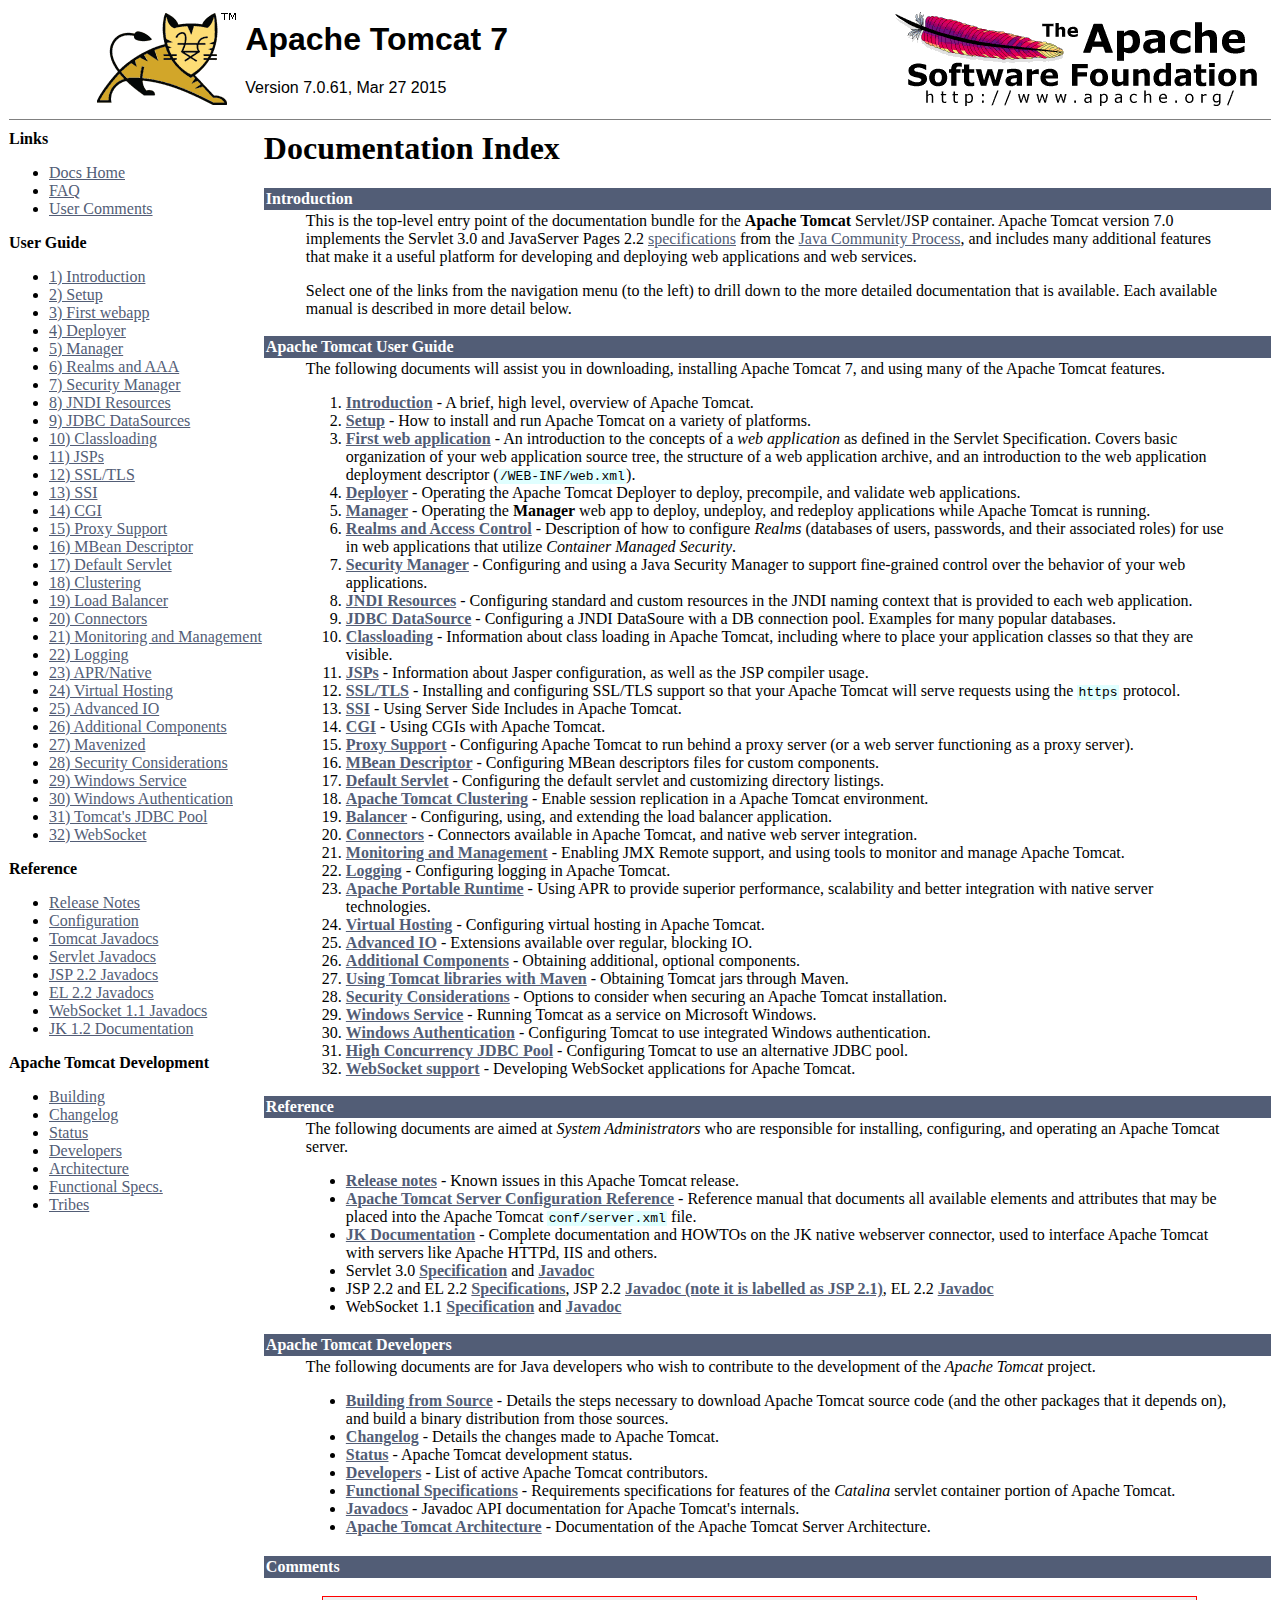
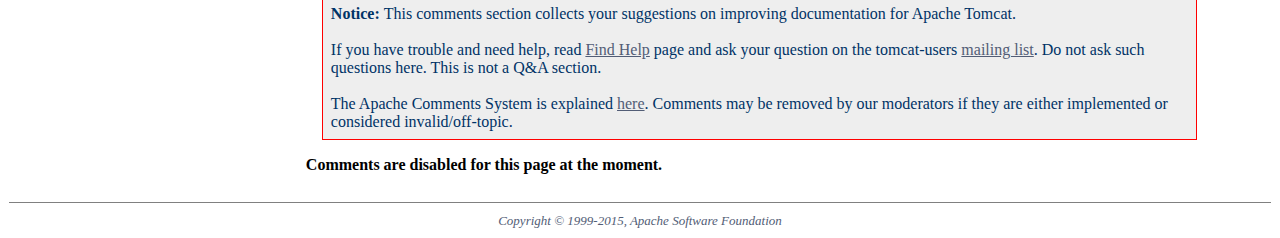
<file: apache-tomcat-7.0.61/webapps/docs/index.html>
<html><head><META http-equiv="Content-Type" content="text/html; charset=iso-8859-1"><title>Apache Tomcat 7 (7.0.61) - Documentation Index</title><meta name="author" content="Craig R. McClanahan"><meta name="author" content="Remy Maucherat"><meta name="author" content="Yoav Shapira"><style type="text/css" media="print">
    .noPrint {display: none;}
    td#mainBody {width: 100%;}
</style><style type="text/css">
code {background-color:rgb(224,255,255);padding:0 0.1em;}
code.attributeName, code.propertyName {background-color:transparent;}


table {
  border-collapse: collapse;
  text-align: left;
}
table *:not(table) {
  /* Prevent border-collapsing for table child elements like <div> */
  border-collapse: separate;
}

th {
  text-align: left;
}


div.codeBox pre code, code.attributeName, code.propertyName, code.noHighlight, .noHighlight code {
  background-color: transparent;
}
div.codeBox {
  overflow: auto;
  margin: 1em 0;
}
div.codeBox pre {
  margin: 0;
  padding: 4px;
  border: 1px solid #999;
  border-radius: 5px;
  background-color: #eff8ff;
  display: table; /* To prevent <pre>s from taking the complete available width. */
  /*
  When it is officially supported, use the following CSS instead of display: table
  to prevent big <pre>s from exceeding the browser window:
  max-width: available;
  width: min-content;
  */
}

div.codeBox pre.wrap {
  white-space: pre-wrap;
}


table.defaultTable tr, table.detail-table tr {
    border: 1px solid #CCC;
}

table.defaultTable tr:nth-child(even), table.detail-table tr:nth-child(even) {
    background-color: #FAFBFF;
}

table.defaultTable tr:nth-child(odd), table.detail-table tr:nth-child(odd) {
    background-color: #EEEFFF;
}

table.defaultTable th, table.detail-table th {
  background-color: #88b;
  color: #fff;
}

table.defaultTable th, table.defaultTable td, table.detail-table th, table.detail-table td {
  padding: 5px 8px;
}


p.notice {
    border: 1px solid rgb(255, 0, 0);
    background-color: rgb(238, 238, 238);
    color: rgb(0, 51, 102);
    padding: 0.5em;
    margin: 1em 2em 1em 1em;
}
</style></head><body bgcolor="#ffffff" text="#000000" link="#525D76" alink="#525D76" vlink="#525D76"><table border="0" width="100%" cellspacing="0"><!--PAGE HEADER--><tr><td><!--PROJECT LOGO--><a href="http://tomcat.apache.org/"><img src="./images/tomcat.gif" align="right" alt="
      The Apache Tomcat Servlet/JSP Container
    " border="0"></a></td><td><h1><font face="arial,helvetica,sanserif">Apache Tomcat 7</font></h1><font face="arial,helvetica,sanserif">Version 7.0.61, Mar 27 2015</font></td><td><!--APACHE LOGO--><a href="http://www.apache.org/"><img src="./images/asf-logo.gif" align="right" alt="Apache Logo" border="0"></a></td></tr></table><table border="0" width="100%" cellspacing="4"><!--HEADER SEPARATOR--><tr><td colspan="2"><hr noshade size="1"></td></tr><tr><!--LEFT SIDE NAVIGATION--><td width="20%" valign="top" nowrap class="noPrint"><p><strong>Links</strong></p><ul><li><a href="index.html">Docs Home</a></li><li><a href="http://wiki.apache.org/tomcat/FAQ">FAQ</a></li><li><a href="#comments_section">User Comments</a></li></ul><p><strong>User Guide</strong></p><ul><li><a href="introduction.html">1) Introduction</a></li><li><a href="setup.html">2) Setup</a></li><li><a href="appdev/index.html">3) First webapp</a></li><li><a href="deployer-howto.html">4) Deployer</a></li><li><a href="manager-howto.html">5) Manager</a></li><li><a href="realm-howto.html">6) Realms and AAA</a></li><li><a href="security-manager-howto.html">7) Security Manager</a></li><li><a href="jndi-resources-howto.html">8) JNDI Resources</a></li><li><a href="jndi-datasource-examples-howto.html">9) JDBC DataSources</a></li><li><a href="class-loader-howto.html">10) Classloading</a></li><li><a href="jasper-howto.html">11) JSPs</a></li><li><a href="ssl-howto.html">12) SSL/TLS</a></li><li><a href="ssi-howto.html">13) SSI</a></li><li><a href="cgi-howto.html">14) CGI</a></li><li><a href="proxy-howto.html">15) Proxy Support</a></li><li><a href="mbeans-descriptor-howto.html">16) MBean Descriptor</a></li><li><a href="default-servlet.html">17) Default Servlet</a></li><li><a href="cluster-howto.html">18) Clustering</a></li><li><a href="balancer-howto.html">19) Load Balancer</a></li><li><a href="connectors.html">20) Connectors</a></li><li><a href="monitoring.html">21) Monitoring and Management</a></li><li><a href="logging.html">22) Logging</a></li><li><a href="apr.html">23) APR/Native</a></li><li><a href="virtual-hosting-howto.html">24) Virtual Hosting</a></li><li><a href="aio.html">25) Advanced IO</a></li><li><a href="extras.html">26) Additional Components</a></li><li><a href="maven-jars.html">27) Mavenized</a></li><li><a href="security-howto.html">28) Security Considerations</a></li><li><a href="windows-service-howto.html">29) Windows Service</a></li><li><a href="windows-auth-howto.html">30) Windows Authentication</a></li><li><a href="jdbc-pool.html">31) Tomcat's JDBC Pool</a></li><li><a href="web-socket-howto.html">32) WebSocket</a></li></ul><p><strong>Reference</strong></p><ul><li><a href="RELEASE-NOTES.txt">Release Notes</a></li><li><a href="config/index.html">Configuration</a></li><li><a href="api/index.html">Tomcat Javadocs</a></li><li><a href="servletapi/index.html">Servlet Javadocs</a></li><li><a href="jspapi/index.html">JSP 2.2 Javadocs</a></li><li><a href="elapi/index.html">EL 2.2 Javadocs</a></li><li><a href="websocketapi/index.html">WebSocket 1.1 Javadocs</a></li><li><a href="http://tomcat.apache.org/connectors-doc/">JK 1.2 Documentation</a></li></ul><p><strong>Apache Tomcat Development</strong></p><ul><li><a href="building.html">Building</a></li><li><a href="changelog.html">Changelog</a></li><li><a href="http://wiki.apache.org/tomcat/TomcatVersions">Status</a></li><li><a href="developers.html">Developers</a></li><li><a href="architecture/index.html">Architecture</a></li><li><a href="funcspecs/index.html">Functional Specs.</a></li><li><a href="tribes/introduction.html">Tribes</a></li></ul></td><!--RIGHT SIDE MAIN BODY--><td width="80%" valign="top" align="left" id="mainBody"><h1>Documentation Index</h1><table border="0" cellspacing="0" cellpadding="2"><tr><td bgcolor="#525D76"><font color="#ffffff" face="arial,helvetica.sanserif"><a name="Introduction"><strong>Introduction</strong></a></font></td></tr><tr><td><blockquote>

<p>This is the top-level entry point of the documentation bundle for the
<strong>Apache Tomcat</strong> Servlet/JSP container.  Apache Tomcat version 7.0
implements the Servlet 3.0 and JavaServer Pages 2.2
<a href="http://wiki.apache.org/tomcat/Specifications">specifications</a> from the
<a href="http://www.jcp.org">Java Community Process</a>, and includes many
additional features that make it a useful platform for developing and deploying
web applications and web services.</p>

<p>Select one of the links from the navigation menu (to the left) to drill
down to the more detailed documentation that is available.  Each available
manual is described in more detail below.</p>

</blockquote></td></tr></table><table border="0" cellspacing="0" cellpadding="2"><tr><td bgcolor="#525D76"><font color="#ffffff" face="arial,helvetica.sanserif"><a name="Apache Tomcat User Guide"><!--()--></a><a name="Apache_Tomcat_User_Guide"><strong>Apache Tomcat User Guide</strong></a></font></td></tr><tr><td><blockquote>

<p>The following documents will assist you in downloading, installing
Apache Tomcat 7, and using many of the Apache Tomcat features.</p>

<ol>
<li><a href="introduction.html"><strong>Introduction</strong></a> - A
    brief, high level, overview of Apache Tomcat.</li>
<li><a href="setup.html"><strong>Setup</strong></a> - How to install and run
    Apache Tomcat on a variety of platforms.</li>
<li><a href="appdev/index.html"><strong>First web application</strong></a>
    - An introduction to the concepts of a <em>web application</em> as defined
    in the Servlet Specification.  Covers basic organization of your web application
    source tree, the structure of a web application archive, and an
    introduction to the web application deployment descriptor
    (<code>/WEB-INF/web.xml</code>).</li>
<li><a href="deployer-howto.html"><strong>Deployer</strong></a> -
    Operating the Apache Tomcat Deployer to deploy, precompile, and validate web
    applications.</li>
<li><a href="manager-howto.html"><strong>Manager</strong></a> -
    Operating the <strong>Manager</strong> web app to deploy, undeploy, and
    redeploy applications while Apache Tomcat is running.</li>
<li><a href="realm-howto.html"><strong>Realms and Access Control</strong></a>
    - Description of how to configure <em>Realms</em> (databases of users,
    passwords, and their associated roles) for use in web applications that
    utilize <em>Container Managed Security</em>.</li>
<li><a href="security-manager-howto.html"><strong>Security Manager</strong></a>
    - Configuring and using a Java Security Manager to
    support fine-grained control over the behavior of your web applications.
    </li>
<li><a href="jndi-resources-howto.html"><strong>JNDI Resources</strong></a>
    - Configuring standard and custom resources in the JNDI naming context
    that is provided to each web application.</li>
<li><a href="jndi-datasource-examples-howto.html">
    <strong>JDBC DataSource</strong></a>
    - Configuring a JNDI DataSoure with a DB connection pool.
    Examples for many popular databases.</li>
<li><a href="class-loader-howto.html"><strong>Classloading</strong></a>
    - Information about class loading in Apache Tomcat, including where to place
    your application classes so that they are visible.</li>
<li><a href="jasper-howto.html"><strong>JSPs</strong></a>
    - Information about Jasper configuration, as well as the JSP compiler
    usage.</li>
<li><a href="ssl-howto.html"><strong>SSL/TLS</strong></a> -
    Installing and configuring SSL/TLS support so that your Apache Tomcat will
    serve requests using the <code>https</code> protocol.</li>
<li><a href="ssi-howto.html"><strong>SSI</strong></a> -
    Using Server Side Includes in Apache Tomcat.</li>
<li><a href="cgi-howto.html"><strong>CGI</strong></a> -
    Using CGIs with Apache Tomcat.</li>
<li><a href="proxy-howto.html"><strong>Proxy Support</strong></a> -
    Configuring Apache Tomcat to run behind a proxy server (or a web server
    functioning as a proxy server).</li>
<li><a href="mbeans-descriptor-howto.html"><strong>MBean Descriptor</strong></a> -
    Configuring MBean descriptors files for custom components.</li>
<li><a href="default-servlet.html"><strong>Default Servlet</strong></a> -
    Configuring the default servlet and customizing directory listings.</li>
<li><a href="cluster-howto.html"><strong>Apache Tomcat Clustering</strong></a> -
    Enable session replication in a Apache Tomcat environment.</li>
<li><a href="balancer-howto.html"><strong>Balancer</strong></a> -
    Configuring, using, and extending the load balancer application.</li>
<li><a href="connectors.html"><strong>Connectors</strong></a> -
    Connectors available in Apache Tomcat, and native web server integration.</li>
<li><a href="monitoring.html"><strong>Monitoring and Management</strong></a> -
    Enabling JMX Remote support, and using tools to monitor and manage Apache Tomcat.</li>
<li><a href="logging.html"><strong>Logging</strong></a> -
    Configuring logging in Apache Tomcat.</li>
<li><a href="apr.html"><strong>Apache Portable Runtime</strong></a> -
    Using APR to provide superior performance, scalability and better
    integration with native server technologies.</li>
<li><a href="virtual-hosting-howto.html"><strong>Virtual Hosting</strong></a> -
    Configuring virtual hosting in Apache Tomcat.</li>
<li><a href="aio.html"><strong>Advanced IO</strong></a> -
    Extensions available over regular, blocking IO.</li>
<li><a href="extras.html"><strong>Additional Components</strong></a> -
    Obtaining additional, optional components.</li>
<li><a href="maven-jars.html"><strong>Using Tomcat libraries with Maven</strong></a> -
    Obtaining Tomcat jars through Maven.</li>
<li><a href="security-howto.html"><strong>Security Considerations</strong></a> -
    Options to consider when securing an Apache Tomcat installation.</li>
<li><a href="windows-service-howto.html"><strong>Windows Service</strong></a> -
    Running Tomcat as a service on Microsoft Windows.</li>
<li><a href="windows-auth-howto.html"><strong>Windows Authentication</strong></a> -
    Configuring Tomcat to use integrated Windows authentication.</li>
<li><a href="jdbc-pool.html"><strong>High Concurrency JDBC Pool</strong></a> -
    Configuring Tomcat to use an alternative JDBC pool.</li>
<li><a href="web-socket-howto.html"><strong>WebSocket support</strong></a> -
    Developing WebSocket applications for Apache Tomcat.</li>

</ol>

</blockquote></td></tr></table><table border="0" cellspacing="0" cellpadding="2"><tr><td bgcolor="#525D76"><font color="#ffffff" face="arial,helvetica.sanserif"><a name="Reference"><strong>Reference</strong></a></font></td></tr><tr><td><blockquote>

<p>The following documents are aimed at <em>System Administrators</em> who
are responsible for installing, configuring, and operating an Apache Tomcat server.
</p>
<ul>
<li><a href="RELEASE-NOTES.txt"><strong>Release notes</strong></a>
    - Known issues in this Apache Tomcat release.
    </li>
<li><a href="config/index.html"><strong>Apache Tomcat Server Configuration Reference</strong></a>
    - Reference manual that documents all available elements and attributes
      that may be placed into the Apache Tomcat <code>conf/server.xml</code> file.
    </li>
<li><a href="http://tomcat.apache.org/connectors-doc/index.html"><strong>JK Documentation</strong></a>
    - Complete documentation and HOWTOs on the JK native webserver connector,
      used to interface Apache Tomcat with servers like Apache HTTPd, IIS
      and others.</li>
<li>Servlet 3.0
    <a href="http://jcp.org/aboutJava/communityprocess/final/jsr315/index.html">
    <strong>Specification</strong></a> and
    <a href="http://docs.oracle.com/javaee/6/api/index.html?javax/servlet/package-summary.html">
    <strong>Javadoc</strong></a>
    </li>
<li>JSP 2.2 and EL 2.2
    <a href="http://jcp.org/aboutJava/communityprocess/mrel/jsr245/index.html">
    <strong>Specifications</strong></a>, JSP 2.2
    <a href="http://docs.oracle.com/javaee/6/api/index.html?javax/servlet/jsp/package-summary.html">
    <strong>Javadoc (note it is labelled as JSP 2.1)</strong></a>, EL 2.2
    <a href="http://docs.oracle.com/javaee/6/api/index.html?javax/el/package-summary.html">
    <strong>Javadoc</strong></a>
    </li>
<li>WebSocket 1.1
    <a href="https://jcp.org/aboutJava/communityprocess/mrel/jsr356/index.html">
    <strong>Specification</strong></a> and
    <a href="http://docs.oracle.com/javaee/7/api/javax/websocket/package-summary.html">
    <strong>Javadoc</strong></a>
    </li>
</ul>

</blockquote></td></tr></table><table border="0" cellspacing="0" cellpadding="2"><tr><td bgcolor="#525D76"><font color="#ffffff" face="arial,helvetica.sanserif"><a name="Apache Tomcat Developers"><!--()--></a><a name="Apache_Tomcat_Developers"><strong>Apache Tomcat Developers</strong></a></font></td></tr><tr><td><blockquote>

<p>The following documents are for Java developers who wish to contribute to
the development of the <em>Apache Tomcat</em> project.</p>
<ul>
<li><a href="building.html"><strong>Building from Source</strong></a> -
    Details the steps necessary to download Apache Tomcat source code (and the
    other packages that it depends on), and build a binary distribution from
    those sources.
    </li>
<li><a href="changelog.html"><strong>Changelog</strong></a> - Details the
    changes made to Apache Tomcat.
    </li>
<li><a href="http://wiki.apache.org/tomcat/TomcatVersions"><strong>Status</strong></a> -
    Apache Tomcat development status.
    </li>
<li><a href="developers.html"><strong>Developers</strong></a> - List of active
    Apache Tomcat contributors.
    </li>
<li><a href="funcspecs/index.html"><strong>Functional Specifications</strong></a>
    - Requirements specifications for features of the <em>Catalina</em> servlet
    container portion of Apache Tomcat.</li>
<li><a href="api/index.html"><strong>Javadocs</strong></a>
    - Javadoc API documentation for Apache Tomcat's internals.</li>
<li><a href="architecture/index.html"><strong>Apache Tomcat Architecture</strong></a>
    - Documentation of the Apache Tomcat Server Architecture.</li>
</ul>

</blockquote></td></tr></table></td></tr><tr class="noPrint"><td width="20%" valign="top" nowrap class="noPrint"></td><td width="80%" valign="top" align="left"><table border="0" cellspacing="0" cellpadding="2"><tr><td bgcolor="#525D76"><font color="#ffffff" face="arial,helvetica.sanserif"><a name="comments_section" id="comments_section"><strong>Comments</strong></a></font></td></tr><tr><td><blockquote><p class="notice"><strong>Notice: </strong>This comments section collects your suggestions
              on improving documentation for Apache Tomcat.<br><br>
              If you have trouble and need help, read
              <a href="http://tomcat.apache.org/findhelp.html">Find Help</a> page
              and ask your question on the tomcat-users
              <a href="http://tomcat.apache.org/lists.html">mailing list</a>.
              Do not ask such questions here. This is not a Q&amp;A section.<br><br>
              The Apache Comments System is explained <a href="./comments.html">here</a>.
              Comments may be removed by our moderators if they are either
              implemented or considered invalid/off-topic.</p><script type="text/javascript"><!--//--><![CDATA[//><!--
              var comments_shortname = 'tomcat';
              var comments_identifier = 'http://tomcat.apache.org/tomcat-7.0-doc/index.html';
              (function(w, d) {
                  if (w.location.hostname.toLowerCase() == "tomcat.apache.org") {
                      d.write('<div id="comments_thread"><\/div>');
                      var s = d.createElement('script');
                      s.type = 'text/javascript';
                      s.async = true;
                      s.src = 'https://comments.apache.org/show_comments.lua?site=' + comments_shortname + '&page=' + comments_identifier;
                      (d.getElementsByTagName('head')[0] || d.getElementsByTagName('body')[0]).appendChild(s);
                  }
                  else {
                      d.write('<div id="comments_thread"><strong>Comments are disabled for this page at the moment.<\/strong><\/div>');
                  }
              })(window, document);
              //--><!]]></script></blockquote></td></tr></table></td></tr><!--FOOTER SEPARATOR--><tr><td colspan="2"><hr noshade size="1"></td></tr><!--PAGE FOOTER--><tr><td colspan="2"><div align="center"><font color="#525D76" size="-1"><em>
        Copyright &copy; 1999-2015, Apache Software Foundation
        </em></font></div></td></tr></table></body></html>
</file>
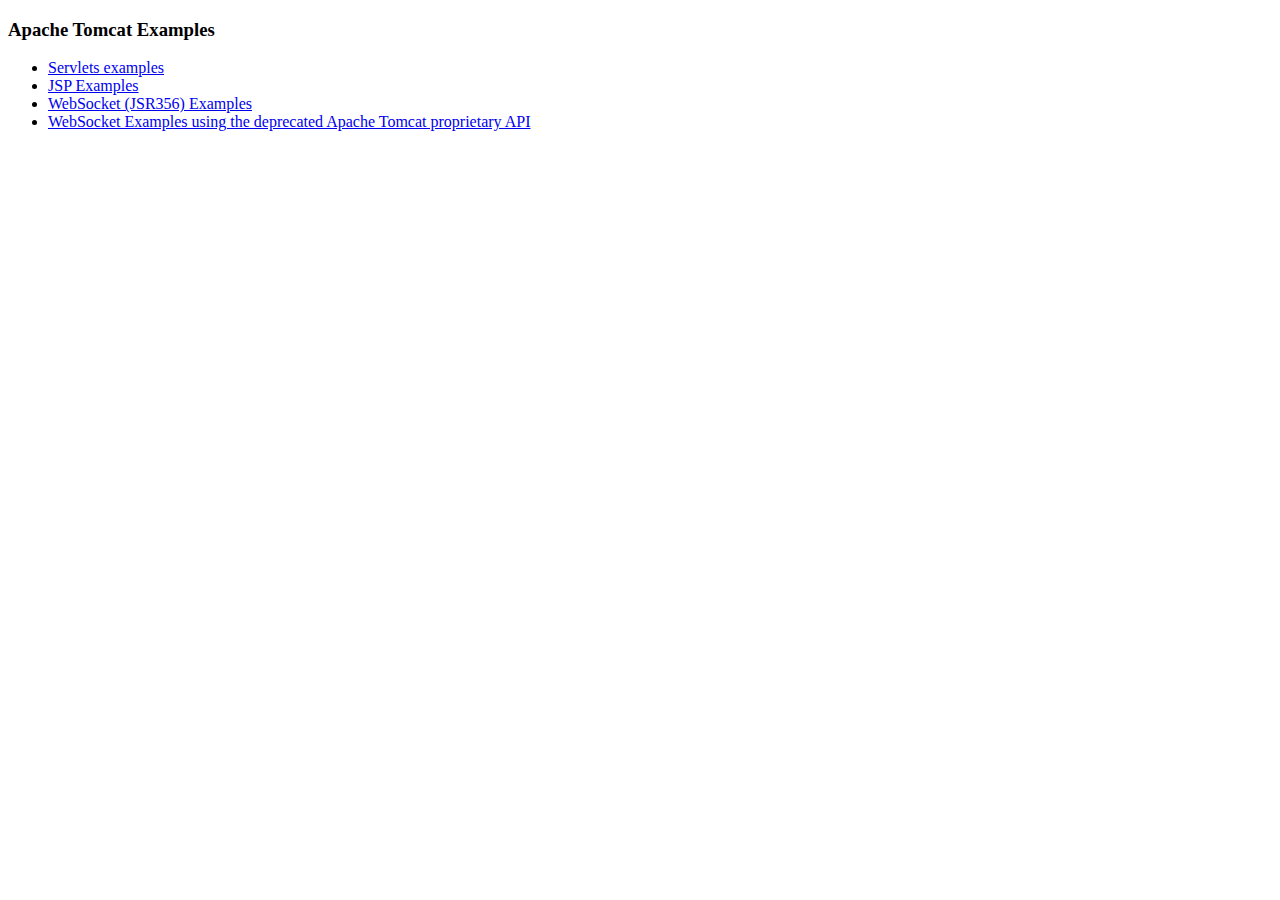
<file: apache-tomcat-7.0.61/webapps/examples/index.html>
<!--
  Licensed to the Apache Software Foundation (ASF) under one or more
  contributor license agreements.  See the NOTICE file distributed with
  this work for additional information regarding copyright ownership.
  The ASF licenses this file to You under the Apache License, Version 2.0
  (the "License"); you may not use this file except in compliance with
  the License.  You may obtain a copy of the License at

      http://www.apache.org/licenses/LICENSE-2.0

  Unless required by applicable law or agreed to in writing, software
  distributed under the License is distributed on an "AS IS" BASIS,
  WITHOUT WARRANTIES OR CONDITIONS OF ANY KIND, either express or implied.
  See the License for the specific language governing permissions and
  limitations under the License.
-->
<!DOCTYPE HTML><html lang="en"><head>
<meta charset="UTF-8">
<title>Apache Tomcat Examples</title>
</head>
<body>
<p>
<h3>Apache Tomcat Examples</H3>
<p></p>
<ul>
<li><a href="servlets">Servlets examples</a></li>
<li><a href="jsp">JSP Examples</a></li>
<li><a href="websocket/index.xhtml">WebSocket (JSR356) Examples</a></li>
<li><a href="websocket-deprecated">WebSocket Examples using the deprecated
    Apache Tomcat proprietary API</a></li>
</ul>
</body></html>
</file>
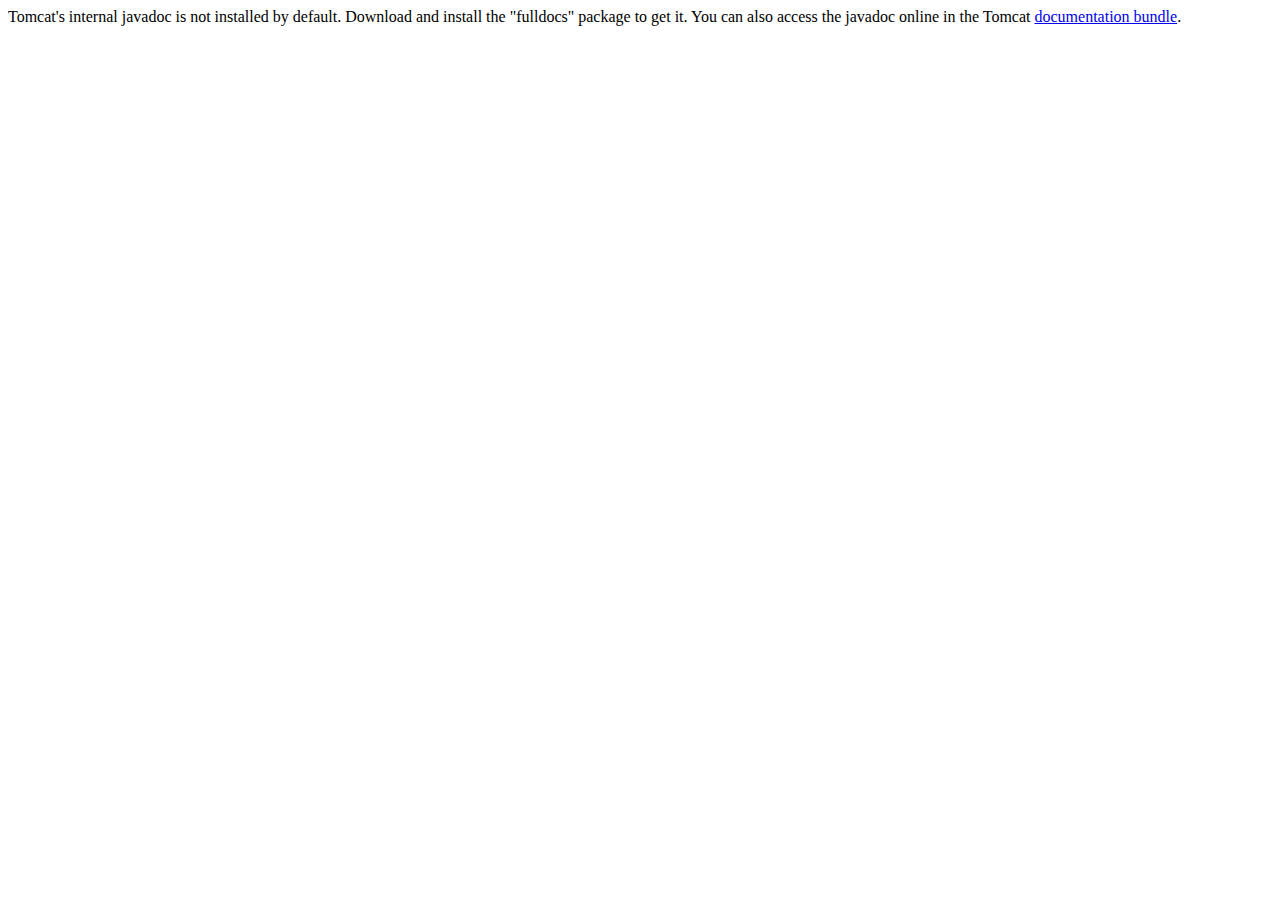
<file: apache-tomcat-7.0.61/webapps/docs/api/index.html>
<!--
  Licensed to the Apache Software Foundation (ASF) under one or more
  contributor license agreements.  See the NOTICE file distributed with
  this work for additional information regarding copyright ownership.
  The ASF licenses this file to You under the Apache License, Version 2.0
  (the "License"); you may not use this file except in compliance with
  the License.  You may obtain a copy of the License at

      http://www.apache.org/licenses/LICENSE-2.0

  Unless required by applicable law or agreed to in writing, software
  distributed under the License is distributed on an "AS IS" BASIS,
  WITHOUT WARRANTIES OR CONDITIONS OF ANY KIND, either express or implied.
  See the License for the specific language governing permissions and
  limitations under the License.
-->
<!doctype html public "-//w3c//dtd html 4.0 transitional//en" "http://www.w3.org/TR/REC-html40/strict.dtd">
<html>
    <head>
    <meta http-equiv="Content-Type" content="text/html; charset=iso-8859-1">
    <title>API docs</title>
</head>

<body>

Tomcat's internal javadoc is not installed by default. Download and install
the "fulldocs" package to get it.

You can also access the javadoc online in the Tomcat
<a href="http://tomcat.apache.org/tomcat-7.0-doc/">
documentation bundle</a>.

</body>
</html>
</file>
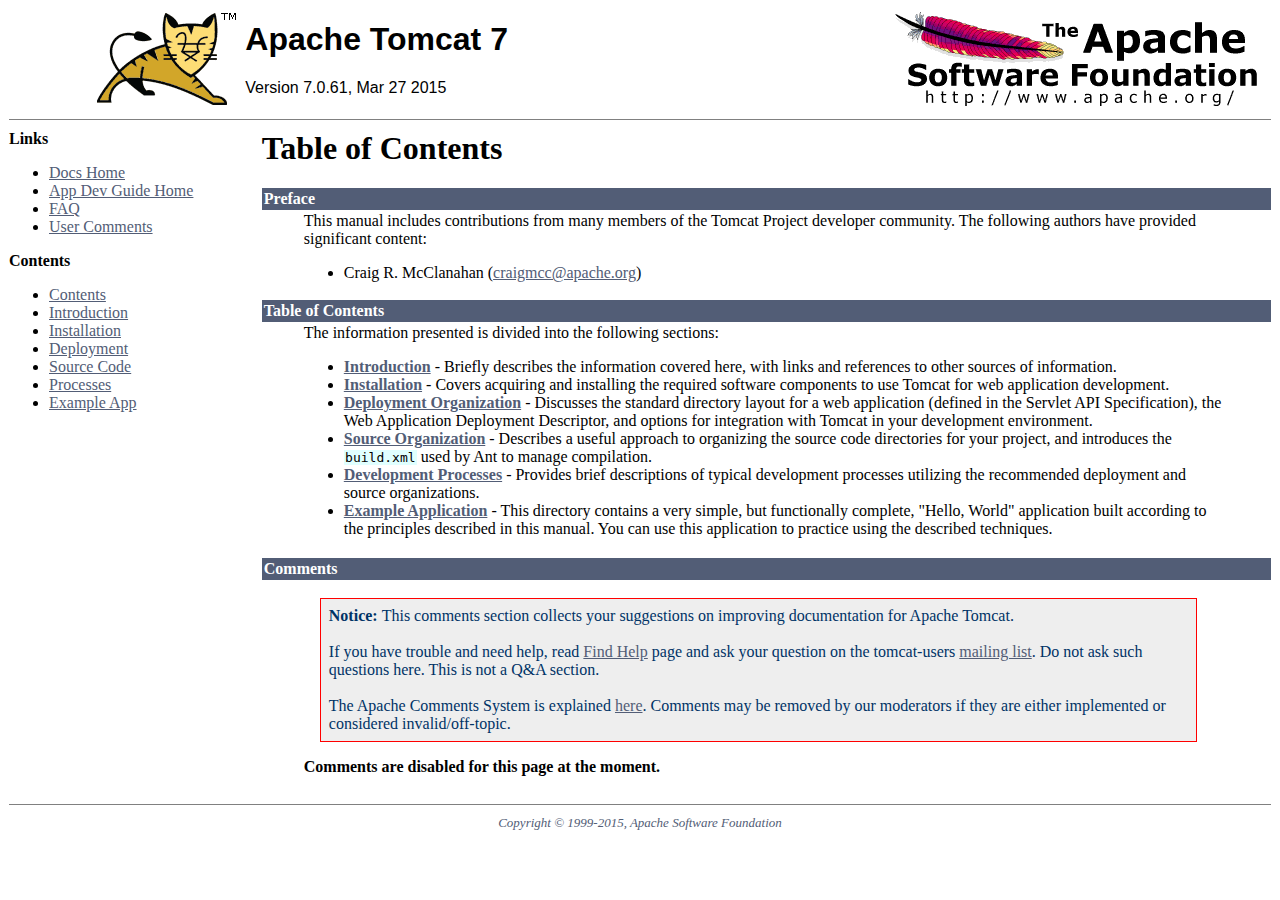
<file: apache-tomcat-7.0.61/webapps/docs/appdev/index.html>
<html><head><META http-equiv="Content-Type" content="text/html; charset=iso-8859-1"><title>Application Developer's Guide (7.0.61) - Table of Contents</title><meta name="author" content="Craig R. McClanahan"><style type="text/css" media="print">
    .noPrint {display: none;}
    td#mainBody {width: 100%;}
</style><style type="text/css">
code {background-color:rgb(224,255,255);padding:0 0.1em;}
code.attributeName, code.propertyName {background-color:transparent;}


table {
  border-collapse: collapse;
  text-align: left;
}
table *:not(table) {
  /* Prevent border-collapsing for table child elements like <div> */
  border-collapse: separate;
}

th {
  text-align: left;
}


div.codeBox pre code, code.attributeName, code.propertyName, code.noHighlight, .noHighlight code {
  background-color: transparent;
}
div.codeBox {
  overflow: auto;
  margin: 1em 0;
}
div.codeBox pre {
  margin: 0;
  padding: 4px;
  border: 1px solid #999;
  border-radius: 5px;
  background-color: #eff8ff;
  display: table; /* To prevent <pre>s from taking the complete available width. */
  /*
  When it is officially supported, use the following CSS instead of display: table
  to prevent big <pre>s from exceeding the browser window:
  max-width: available;
  width: min-content;
  */
}

div.codeBox pre.wrap {
  white-space: pre-wrap;
}


table.defaultTable tr, table.detail-table tr {
    border: 1px solid #CCC;
}

table.defaultTable tr:nth-child(even), table.detail-table tr:nth-child(even) {
    background-color: #FAFBFF;
}

table.defaultTable tr:nth-child(odd), table.detail-table tr:nth-child(odd) {
    background-color: #EEEFFF;
}

table.defaultTable th, table.detail-table th {
  background-color: #88b;
  color: #fff;
}

table.defaultTable th, table.defaultTable td, table.detail-table th, table.detail-table td {
  padding: 5px 8px;
}


p.notice {
    border: 1px solid rgb(255, 0, 0);
    background-color: rgb(238, 238, 238);
    color: rgb(0, 51, 102);
    padding: 0.5em;
    margin: 1em 2em 1em 1em;
}
</style></head><body bgcolor="#ffffff" text="#000000" link="#525D76" alink="#525D76" vlink="#525D76"><table border="0" width="100%" cellspacing="0"><!--PAGE HEADER--><tr><td><!--PROJECT LOGO--><a href="http://tomcat.apache.org/"><img src="../images/tomcat.gif" align="right" alt="
      The Apache Tomcat Servlet/JSP Container
    " border="0"></a></td><td><h1><font face="arial,helvetica,sanserif">Apache Tomcat 7</font></h1><font face="arial,helvetica,sanserif">Version 7.0.61, Mar 27 2015</font></td><td><!--APACHE LOGO--><a href="http://www.apache.org/"><img src="../images/asf-logo.gif" align="right" alt="Apache Logo" border="0"></a></td></tr></table><table border="0" width="100%" cellspacing="4"><!--HEADER SEPARATOR--><tr><td colspan="2"><hr noshade size="1"></td></tr><tr><!--LEFT SIDE NAVIGATION--><td width="20%" valign="top" nowrap class="noPrint"><p><strong>Links</strong></p><ul><li><a href="../index.html">Docs Home</a></li><li><a href="index.html">App Dev Guide Home</a></li><li><a href="http://wiki.apache.org/tomcat/FAQ">FAQ</a></li><li><a href="#comments_section">User Comments</a></li></ul><p><strong>Contents</strong></p><ul><li><a href="index.html">Contents</a></li><li><a href="introduction.html">Introduction</a></li><li><a href="installation.html">Installation</a></li><li><a href="deployment.html">Deployment</a></li><li><a href="source.html">Source Code</a></li><li><a href="processes.html">Processes</a></li><li><a href="sample/">Example App</a></li></ul></td><!--RIGHT SIDE MAIN BODY--><td width="80%" valign="top" align="left" id="mainBody"><h1>Table of Contents</h1><table border="0" cellspacing="0" cellpadding="2"><tr><td bgcolor="#525D76"><font color="#ffffff" face="arial,helvetica.sanserif"><a name="Preface"><strong>Preface</strong></a></font></td></tr><tr><td><blockquote>

<p>This manual includes contributions from many members of the Tomcat Project
developer community.  The following authors have provided significant content:
</p>
<ul>
<li>Craig R. McClanahan
    (<a href="mailto:craigmcc@apache.org">craigmcc@apache.org</a>)</li>
</ul>

</blockquote></td></tr></table><table border="0" cellspacing="0" cellpadding="2"><tr><td bgcolor="#525D76"><font color="#ffffff" face="arial,helvetica.sanserif"><a name="Table of Contents"><!--()--></a><a name="Table_of_Contents"><strong>Table of Contents</strong></a></font></td></tr><tr><td><blockquote>

<p>The information presented is divided into the following sections:</p>
<ul>
<li><a href="introduction.html"><strong>Introduction</strong></a> -
    Briefly describes the information covered here, with
    links and references to other sources of information.</li>
<li><a href="installation.html"><strong>Installation</strong></a> -
    Covers acquiring and installing the required software
    components to use Tomcat for web application development.</li>
<li><a href="deployment.html"><strong>Deployment Organization</strong></a> -
    Discusses the standard directory layout for a web application
    (defined in the Servlet API Specification), the Web Application
    Deployment Descriptor, and options for integration with Tomcat
    in your development environment.</li>
<li><a href="source.html"><strong>Source Organization</strong></a> -
    Describes a useful approach to organizing the source code
    directories for your project, and introduces the
    <code>build.xml</code> used by Ant to manage compilation.</li>
<li><a href="processes.html"><strong>Development Processes</strong></a> -
    Provides brief descriptions of typical development processes
    utilizing the recommended deployment and source organizations.</li>
<li><a href="sample/" target="_blank"><strong>Example Application</strong></a> -
    This directory contains a very simple, but functionally complete,
    "Hello, World" application built according to the principles
    described in this manual.  You can use this application to
    practice using the described techniques.</li>
</ul>

</blockquote></td></tr></table></td></tr><tr class="noPrint"><td width="20%" valign="top" nowrap class="noPrint"></td><td width="80%" valign="top" align="left"><table border="0" cellspacing="0" cellpadding="2"><tr><td bgcolor="#525D76"><font color="#ffffff" face="arial,helvetica.sanserif"><a name="comments_section" id="comments_section"><strong>Comments</strong></a></font></td></tr><tr><td><blockquote><p class="notice"><strong>Notice: </strong>This comments section collects your suggestions
              on improving documentation for Apache Tomcat.<br><br>
              If you have trouble and need help, read
              <a href="http://tomcat.apache.org/findhelp.html">Find Help</a> page
              and ask your question on the tomcat-users
              <a href="http://tomcat.apache.org/lists.html">mailing list</a>.
              Do not ask such questions here. This is not a Q&amp;A section.<br><br>
              The Apache Comments System is explained <a href="../comments.html">here</a>.
              Comments may be removed by our moderators if they are either
              implemented or considered invalid/off-topic.</p><script type="text/javascript"><!--//--><![CDATA[//><!--
              var comments_shortname = 'tomcat';
              var comments_identifier = 'http://tomcat.apache.org/tomcat-7.0-doc/appdev/index.html';
              (function(w, d) {
                  if (w.location.hostname.toLowerCase() == "tomcat.apache.org") {
                      d.write('<div id="comments_thread"><\/div>');
                      var s = d.createElement('script');
                      s.type = 'text/javascript';
                      s.async = true;
                      s.src = 'https://comments.apache.org/show_comments.lua?site=' + comments_shortname + '&page=' + comments_identifier;
                      (d.getElementsByTagName('head')[0] || d.getElementsByTagName('body')[0]).appendChild(s);
                  }
                  else {
                      d.write('<div id="comments_thread"><strong>Comments are disabled for this page at the moment.<\/strong><\/div>');
                  }
              })(window, document);
              //--><!]]></script></blockquote></td></tr></table></td></tr><!--FOOTER SEPARATOR--><tr><td colspan="2"><hr noshade size="1"></td></tr><!--PAGE FOOTER--><tr><td colspan="2"><div align="center"><font color="#525D76" size="-1"><em>
        Copyright &copy; 1999-2015, Apache Software Foundation
        </em></font></div></td></tr></table></body></html>
</file>
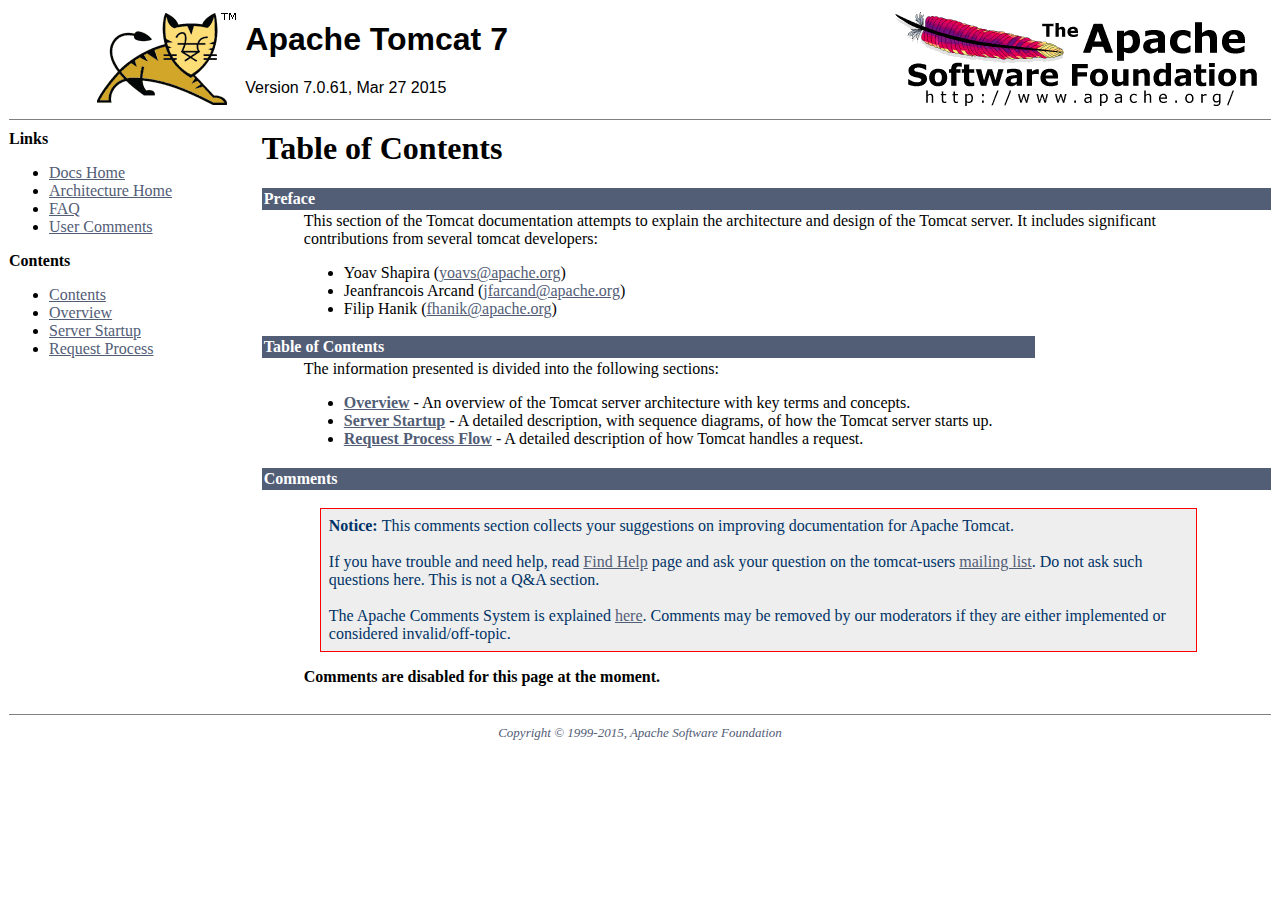
<file: apache-tomcat-7.0.61/webapps/docs/architecture/index.html>
<html><head><META http-equiv="Content-Type" content="text/html; charset=iso-8859-1"><title>Apache Tomcat 7 Architecture (7.0.61) - Table of Contents</title><meta name="author" content="Yoav Shapira"><style type="text/css" media="print">
    .noPrint {display: none;}
    td#mainBody {width: 100%;}
</style><style type="text/css">
code {background-color:rgb(224,255,255);padding:0 0.1em;}
code.attributeName, code.propertyName {background-color:transparent;}


table {
  border-collapse: collapse;
  text-align: left;
}
table *:not(table) {
  /* Prevent border-collapsing for table child elements like <div> */
  border-collapse: separate;
}

th {
  text-align: left;
}


div.codeBox pre code, code.attributeName, code.propertyName, code.noHighlight, .noHighlight code {
  background-color: transparent;
}
div.codeBox {
  overflow: auto;
  margin: 1em 0;
}
div.codeBox pre {
  margin: 0;
  padding: 4px;
  border: 1px solid #999;
  border-radius: 5px;
  background-color: #eff8ff;
  display: table; /* To prevent <pre>s from taking the complete available width. */
  /*
  When it is officially supported, use the following CSS instead of display: table
  to prevent big <pre>s from exceeding the browser window:
  max-width: available;
  width: min-content;
  */
}

div.codeBox pre.wrap {
  white-space: pre-wrap;
}


table.defaultTable tr, table.detail-table tr {
    border: 1px solid #CCC;
}

table.defaultTable tr:nth-child(even), table.detail-table tr:nth-child(even) {
    background-color: #FAFBFF;
}

table.defaultTable tr:nth-child(odd), table.detail-table tr:nth-child(odd) {
    background-color: #EEEFFF;
}

table.defaultTable th, table.detail-table th {
  background-color: #88b;
  color: #fff;
}

table.defaultTable th, table.defaultTable td, table.detail-table th, table.detail-table td {
  padding: 5px 8px;
}


p.notice {
    border: 1px solid rgb(255, 0, 0);
    background-color: rgb(238, 238, 238);
    color: rgb(0, 51, 102);
    padding: 0.5em;
    margin: 1em 2em 1em 1em;
}
</style></head><body bgcolor="#ffffff" text="#000000" link="#525D76" alink="#525D76" vlink="#525D76"><table border="0" width="100%" cellspacing="0"><!--PAGE HEADER--><tr><td><!--PROJECT LOGO--><a href="http://tomcat.apache.org/"><img src="../images/tomcat.gif" align="right" alt="
      The Apache Tomcat Servlet/JSP Container
    " border="0"></a></td><td><h1><font face="arial,helvetica,sanserif">Apache Tomcat 7</font></h1><font face="arial,helvetica,sanserif">Version 7.0.61, Mar 27 2015</font></td><td><!--APACHE LOGO--><a href="http://www.apache.org/"><img src="../images/asf-logo.gif" align="right" alt="Apache Logo" border="0"></a></td></tr></table><table border="0" width="100%" cellspacing="4"><!--HEADER SEPARATOR--><tr><td colspan="2"><hr noshade size="1"></td></tr><tr><!--LEFT SIDE NAVIGATION--><td width="20%" valign="top" nowrap class="noPrint"><p><strong>Links</strong></p><ul><li><a href="../index.html">Docs Home</a></li><li><a href="index.html">Architecture Home</a></li><li><a href="http://wiki.apache.org/tomcat/FAQ">FAQ</a></li><li><a href="#comments_section">User Comments</a></li></ul><p><strong>Contents</strong></p><ul><li><a href="index.html">Contents</a></li><li><a href="overview.html">Overview</a></li><li><a href="startup.html">Server Startup</a></li><li><a href="requestProcess.html">Request Process</a></li></ul></td><!--RIGHT SIDE MAIN BODY--><td width="80%" valign="top" align="left" id="mainBody"><h1>Table of Contents</h1><table border="0" cellspacing="0" cellpadding="2"><tr><td bgcolor="#525D76"><font color="#ffffff" face="arial,helvetica.sanserif"><a name="Preface"><strong>Preface</strong></a></font></td></tr><tr><td><blockquote>

<p>This section of the Tomcat documentation attempts to explain
the architecture and design of the Tomcat server.  It includes significant
contributions from several tomcat developers:
</p>
<ul>
<li>Yoav Shapira
    (<a href="mailto:yoavs@apache.org">yoavs@apache.org</a>)</li>
<li>Jeanfrancois Arcand
    (<a href="mailto:jfarcand@apache.org">jfarcand@apache.org</a>)</li>
<li>Filip Hanik
    (<a href="mailto:fhanik@apache.org">fhanik@apache.org</a>)</li>
</ul>

</blockquote></td></tr></table><table border="0" cellspacing="0" cellpadding="2"><tr><td bgcolor="#525D76"><font color="#ffffff" face="arial,helvetica.sanserif"><a name="Table of Contents"><!--()--></a><a name="Table_of_Contents"><strong>Table of Contents</strong></a></font></td></tr><tr><td><blockquote>

<p>The information presented is divided into the following sections:</p>
<ul>
<li><a href="overview.html"><strong>Overview</strong></a> -
    An overview of the Tomcat server architecture with key terms
    and concepts.</li>
<li><a href="startup.html"><strong>Server Startup</strong></a> -
    A detailed description, with sequence diagrams, of how the Tomcat
    server starts up.</li>
<li><a href="requestProcess.html"><strong>Request Process Flow</strong></a> -
    A detailed description of how Tomcat handles a request.</li>
</ul>

</blockquote></td></tr></table></td></tr><tr class="noPrint"><td width="20%" valign="top" nowrap class="noPrint"></td><td width="80%" valign="top" align="left"><table border="0" cellspacing="0" cellpadding="2"><tr><td bgcolor="#525D76"><font color="#ffffff" face="arial,helvetica.sanserif"><a name="comments_section" id="comments_section"><strong>Comments</strong></a></font></td></tr><tr><td><blockquote><p class="notice"><strong>Notice: </strong>This comments section collects your suggestions
              on improving documentation for Apache Tomcat.<br><br>
              If you have trouble and need help, read
              <a href="http://tomcat.apache.org/findhelp.html">Find Help</a> page
              and ask your question on the tomcat-users
              <a href="http://tomcat.apache.org/lists.html">mailing list</a>.
              Do not ask such questions here. This is not a Q&amp;A section.<br><br>
              The Apache Comments System is explained <a href="../comments.html">here</a>.
              Comments may be removed by our moderators if they are either
              implemented or considered invalid/off-topic.</p><script type="text/javascript"><!--//--><![CDATA[//><!--
              var comments_shortname = 'tomcat';
              var comments_identifier = 'http://tomcat.apache.org/tomcat-7.0-doc/architecture/index.html';
              (function(w, d) {
                  if (w.location.hostname.toLowerCase() == "tomcat.apache.org") {
                      d.write('<div id="comments_thread"><\/div>');
                      var s = d.createElement('script');
                      s.type = 'text/javascript';
                      s.async = true;
                      s.src = 'https://comments.apache.org/show_comments.lua?site=' + comments_shortname + '&page=' + comments_identifier;
                      (d.getElementsByTagName('head')[0] || d.getElementsByTagName('body')[0]).appendChild(s);
                  }
                  else {
                      d.write('<div id="comments_thread"><strong>Comments are disabled for this page at the moment.<\/strong><\/div>');
                  }
              })(window, document);
              //--><!]]></script></blockquote></td></tr></table></td></tr><!--FOOTER SEPARATOR--><tr><td colspan="2"><hr noshade size="1"></td></tr><!--PAGE FOOTER--><tr><td colspan="2"><div align="center"><font color="#525D76" size="-1"><em>
        Copyright &copy; 1999-2015, Apache Software Foundation
        </em></font></div></td></tr></table></body></html>
</file>
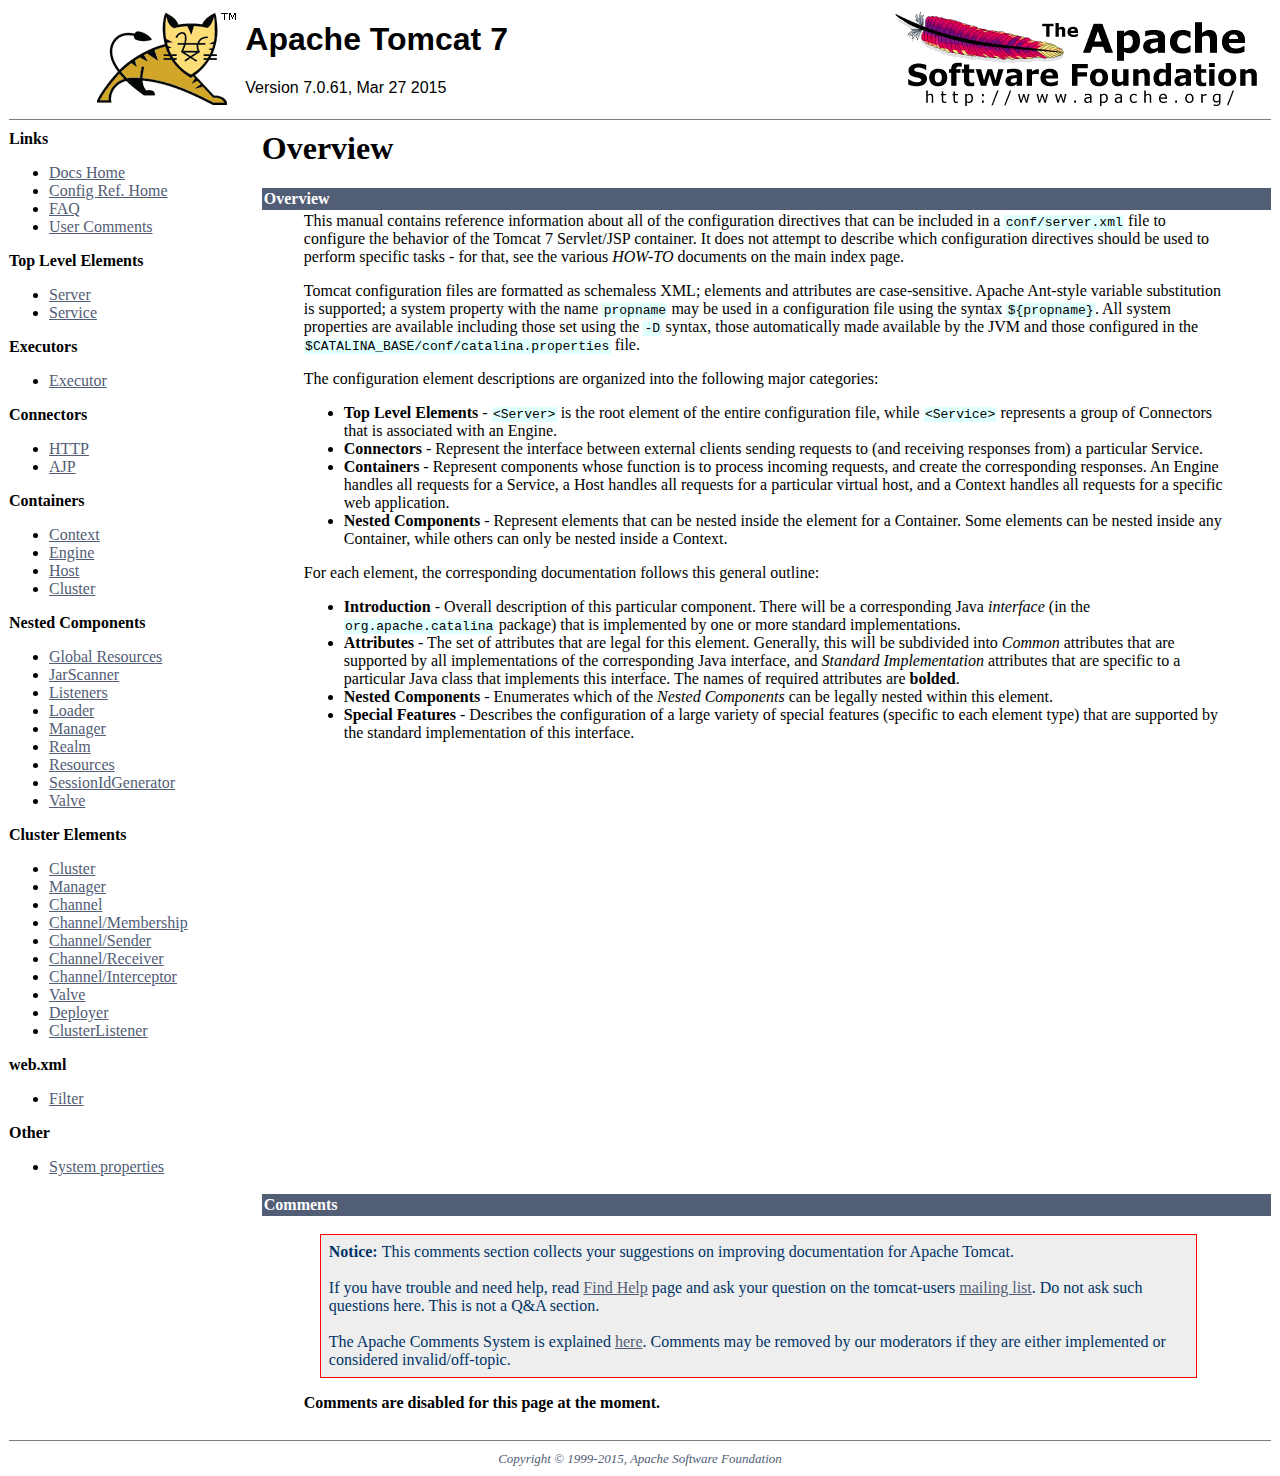
<file: apache-tomcat-7.0.61/webapps/docs/config/index.html>
<html><head><META http-equiv="Content-Type" content="text/html; charset=iso-8859-1"><title>Apache Tomcat 7 Configuration Reference (7.0.61) - Overview</title><meta name="author" content="Craig R. McClanahan"><style type="text/css" media="print">
    .noPrint {display: none;}
    td#mainBody {width: 100%;}
</style><style type="text/css">
code {background-color:rgb(224,255,255);padding:0 0.1em;}
code.attributeName, code.propertyName {background-color:transparent;}


table {
  border-collapse: collapse;
  text-align: left;
}
table *:not(table) {
  /* Prevent border-collapsing for table child elements like <div> */
  border-collapse: separate;
}

th {
  text-align: left;
}


div.codeBox pre code, code.attributeName, code.propertyName, code.noHighlight, .noHighlight code {
  background-color: transparent;
}
div.codeBox {
  overflow: auto;
  margin: 1em 0;
}
div.codeBox pre {
  margin: 0;
  padding: 4px;
  border: 1px solid #999;
  border-radius: 5px;
  background-color: #eff8ff;
  display: table; /* To prevent <pre>s from taking the complete available width. */
  /*
  When it is officially supported, use the following CSS instead of display: table
  to prevent big <pre>s from exceeding the browser window:
  max-width: available;
  width: min-content;
  */
}

div.codeBox pre.wrap {
  white-space: pre-wrap;
}


table.defaultTable tr, table.detail-table tr {
    border: 1px solid #CCC;
}

table.defaultTable tr:nth-child(even), table.detail-table tr:nth-child(even) {
    background-color: #FAFBFF;
}

table.defaultTable tr:nth-child(odd), table.detail-table tr:nth-child(odd) {
    background-color: #EEEFFF;
}

table.defaultTable th, table.detail-table th {
  background-color: #88b;
  color: #fff;
}

table.defaultTable th, table.defaultTable td, table.detail-table th, table.detail-table td {
  padding: 5px 8px;
}


p.notice {
    border: 1px solid rgb(255, 0, 0);
    background-color: rgb(238, 238, 238);
    color: rgb(0, 51, 102);
    padding: 0.5em;
    margin: 1em 2em 1em 1em;
}
</style></head><body bgcolor="#ffffff" text="#000000" link="#525D76" alink="#525D76" vlink="#525D76"><table border="0" width="100%" cellspacing="0"><!--PAGE HEADER--><tr><td><!--PROJECT LOGO--><a href="http://tomcat.apache.org/"><img src="../images/tomcat.gif" align="right" alt="
    The Apache Tomcat Servlet/JSP Container
  " border="0"></a></td><td><h1><font face="arial,helvetica,sanserif">Apache Tomcat 7</font></h1><font face="arial,helvetica,sanserif">Version 7.0.61, Mar 27 2015</font></td><td><!--APACHE LOGO--><a href="http://www.apache.org/"><img src="../images/asf-logo.gif" align="right" alt="Apache Logo" border="0"></a></td></tr></table><table border="0" width="100%" cellspacing="4"><!--HEADER SEPARATOR--><tr><td colspan="2"><hr noshade size="1"></td></tr><tr><!--LEFT SIDE NAVIGATION--><td width="20%" valign="top" nowrap class="noPrint"><p><strong>Links</strong></p><ul><li><a href="../index.html">Docs Home</a></li><li><a href="index.html">Config Ref. Home</a></li><li><a href="http://wiki.apache.org/tomcat/FAQ">FAQ</a></li><li><a href="#comments_section">User Comments</a></li></ul><p><strong>Top Level Elements</strong></p><ul><li><a href="server.html">Server</a></li><li><a href="service.html">Service</a></li></ul><p><strong>Executors</strong></p><ul><li><a href="executor.html">Executor</a></li></ul><p><strong>Connectors</strong></p><ul><li><a href="http.html">HTTP</a></li><li><a href="ajp.html">AJP</a></li></ul><p><strong>Containers</strong></p><ul><li><a href="context.html">Context</a></li><li><a href="engine.html">Engine</a></li><li><a href="host.html">Host</a></li><li><a href="cluster.html">Cluster</a></li></ul><p><strong>Nested Components</strong></p><ul><li><a href="globalresources.html">Global Resources</a></li><li><a href="jar-scanner.html">JarScanner</a></li><li><a href="listeners.html">Listeners</a></li><li><a href="loader.html">Loader</a></li><li><a href="manager.html">Manager</a></li><li><a href="realm.html">Realm</a></li><li><a href="resources.html">Resources</a></li><li><a href="sessionidgenerator.html">SessionIdGenerator</a></li><li><a href="valve.html">Valve</a></li></ul><p><strong>Cluster Elements</strong></p><ul><li><a href="cluster.html">Cluster</a></li><li><a href="cluster-manager.html">Manager</a></li><li><a href="cluster-channel.html">Channel</a></li><li><a href="cluster-membership.html">Channel/Membership</a></li><li><a href="cluster-sender.html">Channel/Sender</a></li><li><a href="cluster-receiver.html">Channel/Receiver</a></li><li><a href="cluster-interceptor.html">Channel/Interceptor</a></li><li><a href="cluster-valve.html">Valve</a></li><li><a href="cluster-deployer.html">Deployer</a></li><li><a href="cluster-listener.html">ClusterListener</a></li></ul><p><strong>web.xml</strong></p><ul><li><a href="filter.html">Filter</a></li></ul><p><strong>Other</strong></p><ul><li><a href="systemprops.html">System properties</a></li></ul></td><!--RIGHT SIDE MAIN BODY--><td width="80%" valign="top" align="left" id="mainBody"><h1>Overview</h1><table border="0" cellspacing="0" cellpadding="2"><tr><td bgcolor="#525D76"><font color="#ffffff" face="arial,helvetica.sanserif"><a name="Overview"><strong>Overview</strong></a></font></td></tr><tr><td><blockquote>

<p>This manual contains reference information about all of the configuration
directives that can be included in a <code>conf/server.xml</code> file to
configure the behavior of the Tomcat 7 Servlet/JSP container.  It does not
attempt to describe which configuration directives should be used to perform
specific tasks - for that, see the various <em>HOW-TO</em> documents on the
main index page.</p>

<p>Tomcat configuration files are formatted as schemaless XML; elements and
attributes are case-sensitive. Apache Ant-style variable substitution
is supported; a system property with the name <code>propname</code> may be
used in a configuration file using the syntax <code>${propname}</code>. All
system properties are available including those set using the <code>-D</code>
syntax, those automatically made available by the JVM and those configured in
the <code>$CATALINA_BASE/conf/catalina.properties</code> file.
</p>

<p>The configuration element descriptions are organized into the following
major categories:</p>
<ul>
<li><strong>Top Level Elements</strong> - <code>&lt;Server&gt;</code> is the
    root element of the entire configuration file, while
    <code>&lt;Service&gt;</code> represents a group of Connectors that is
    associated with an Engine.</li>
<li><strong>Connectors</strong> - Represent the interface between external
    clients sending requests to (and receiving responses from) a particular
    Service.</li>
<li><strong>Containers</strong> - Represent components whose function is to
    process incoming requests, and create the corresponding responses.
    An Engine handles all requests for a Service, a Host handles all requests
    for a particular virtual host, and a Context handles all requests for a
    specific web application.</li>
<li><strong>Nested Components</strong> - Represent elements that can be
    nested inside the element for a Container.  Some elements can be nested
    inside any Container, while others can only be nested inside a
    Context.</li>
</ul>

<p>For each element, the corresponding documentation follows this general
outline:</p>
<ul>
<li><strong>Introduction</strong> - Overall description of this particular
    component.  There will be a corresponding Java <em>interface</em> (in
    the <code>org.apache.catalina</code> package) that is implemented by one
    or more standard implementations.</li>
<li><strong>Attributes</strong> - The set of attributes that are legal for
    this element.  Generally, this will be subdivided into <em>Common</em>
    attributes that are supported by all implementations of the corresponding
    Java interface, and <em>Standard Implementation</em> attributes that are
    specific to a particular Java class that implements this interface.
    The names of required attributes are <strong>bolded</strong>.</li>
<li><strong>Nested Components</strong> - Enumerates which of the <em>Nested
    Components</em> can be legally nested within this element.</li>
<li><strong>Special Features</strong> - Describes the configuration of a large
    variety of special features (specific to each element type) that are
    supported by the standard implementation of this interface.</li>
</ul>

</blockquote></td></tr></table></td></tr><tr class="noPrint"><td width="20%" valign="top" nowrap class="noPrint"></td><td width="80%" valign="top" align="left"><table border="0" cellspacing="0" cellpadding="2"><tr><td bgcolor="#525D76"><font color="#ffffff" face="arial,helvetica.sanserif"><a name="comments_section" id="comments_section"><strong>Comments</strong></a></font></td></tr><tr><td><blockquote><p class="notice"><strong>Notice: </strong>This comments section collects your suggestions
              on improving documentation for Apache Tomcat.<br><br>
              If you have trouble and need help, read
              <a href="http://tomcat.apache.org/findhelp.html">Find Help</a> page
              and ask your question on the tomcat-users
              <a href="http://tomcat.apache.org/lists.html">mailing list</a>.
              Do not ask such questions here. This is not a Q&amp;A section.<br><br>
              The Apache Comments System is explained <a href="../comments.html">here</a>.
              Comments may be removed by our moderators if they are either
              implemented or considered invalid/off-topic.</p><script type="text/javascript"><!--//--><![CDATA[//><!--
              var comments_shortname = 'tomcat';
              var comments_identifier = 'http://tomcat.apache.org/tomcat-7.0-doc/config/index.html';
              (function(w, d) {
                  if (w.location.hostname.toLowerCase() == "tomcat.apache.org") {
                      d.write('<div id="comments_thread"><\/div>');
                      var s = d.createElement('script');
                      s.type = 'text/javascript';
                      s.async = true;
                      s.src = 'https://comments.apache.org/show_comments.lua?site=' + comments_shortname + '&page=' + comments_identifier;
                      (d.getElementsByTagName('head')[0] || d.getElementsByTagName('body')[0]).appendChild(s);
                  }
                  else {
                      d.write('<div id="comments_thread"><strong>Comments are disabled for this page at the moment.<\/strong><\/div>');
                  }
              })(window, document);
              //--><!]]></script></blockquote></td></tr></table></td></tr><!--FOOTER SEPARATOR--><tr><td colspan="2"><hr noshade size="1"></td></tr><!--PAGE FOOTER--><tr><td colspan="2"><div align="center"><font color="#525D76" size="-1"><em>
        Copyright &copy; 1999-2015, Apache Software Foundation
        </em></font></div></td></tr></table></body></html>
</file>
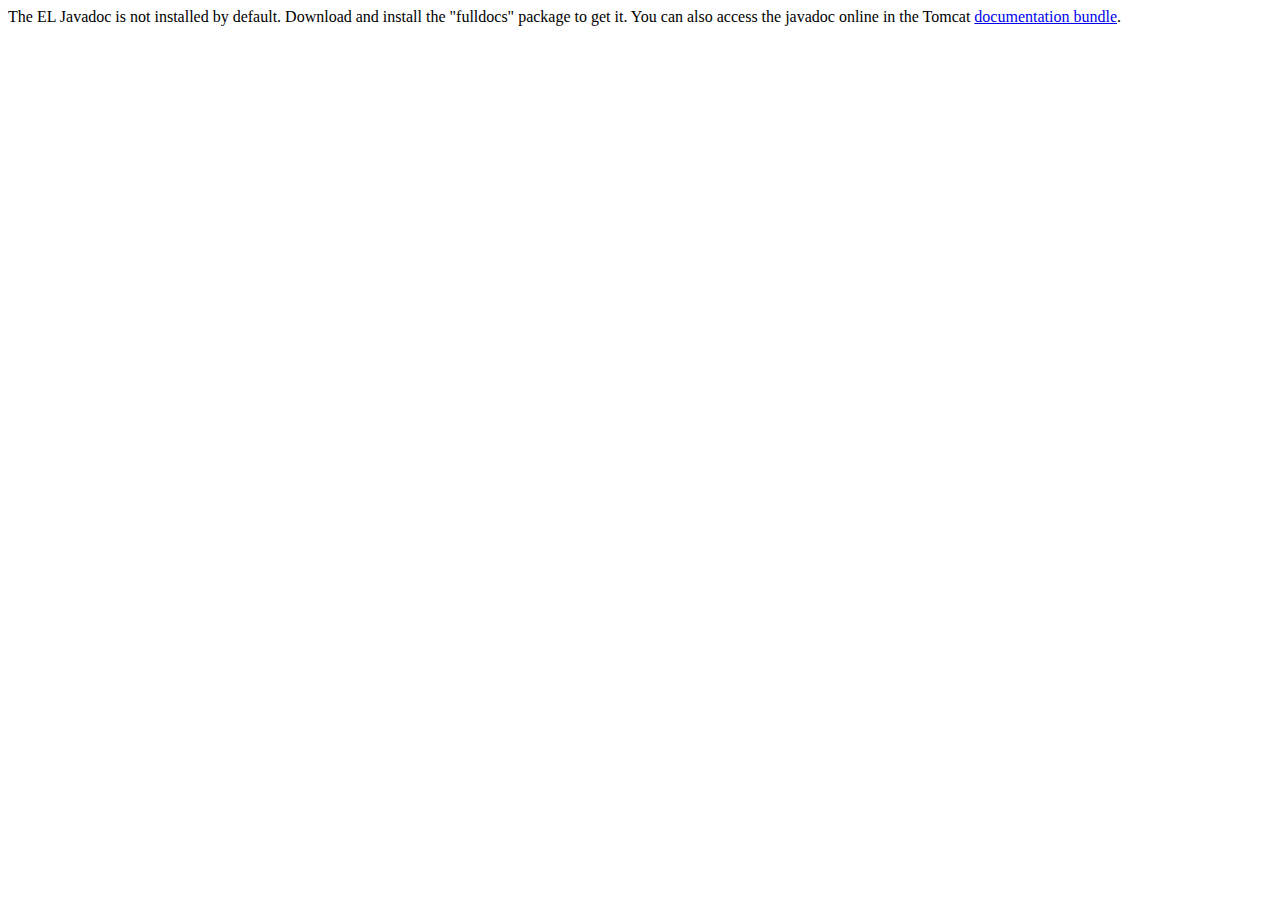
<file: apache-tomcat-7.0.61/webapps/docs/elapi/index.html>
<!--
  Licensed to the Apache Software Foundation (ASF) under one or more
  contributor license agreements.  See the NOTICE file distributed with
  this work for additional information regarding copyright ownership.
  The ASF licenses this file to You under the Apache License, Version 2.0
  (the "License"); you may not use this file except in compliance with
  the License.  You may obtain a copy of the License at

      http://www.apache.org/licenses/LICENSE-2.0

  Unless required by applicable law or agreed to in writing, software
  distributed under the License is distributed on an "AS IS" BASIS,
  WITHOUT WARRANTIES OR CONDITIONS OF ANY KIND, either express or implied.
  See the License for the specific language governing permissions and
  limitations under the License.
-->
<!doctype html public "-//w3c//dtd html 4.0 transitional//en" "http://www.w3.org/TR/REC-html40/strict.dtd">
<html>
    <head>
    <meta http-equiv="Content-Type" content="text/html; charset=iso-8859-1">
    <title>API docs</title>
</head>

<body>

The EL Javadoc is not installed by default. Download and install
the "fulldocs" package to get it.

You can also access the javadoc online in the Tomcat
<a href="http://tomcat.apache.org/tomcat-7.0-doc/">
documentation bundle</a>.

</body>
</html>
</file>
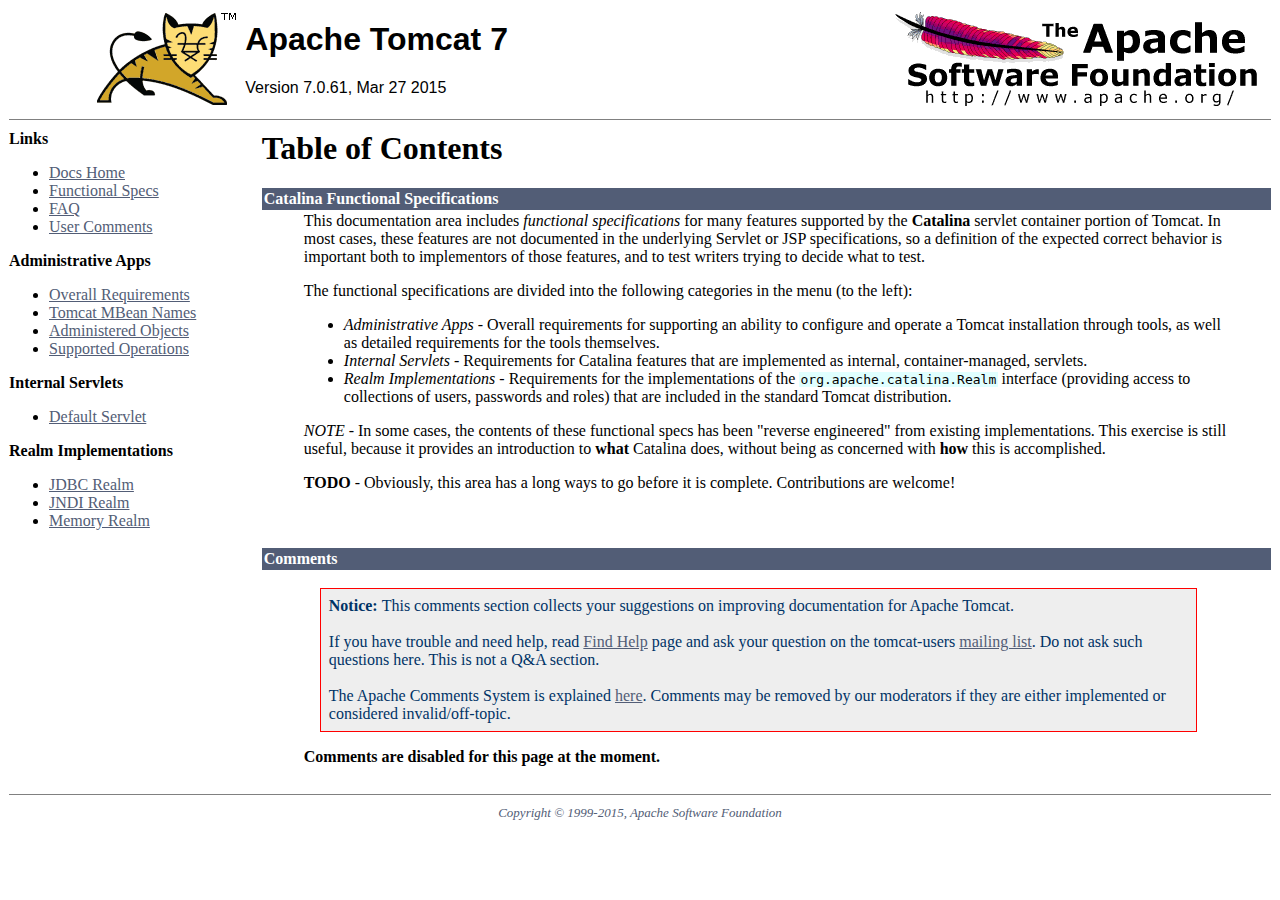
<file: apache-tomcat-7.0.61/webapps/docs/funcspecs/index.html>
<html><head><META http-equiv="Content-Type" content="text/html; charset=iso-8859-1"><title>Catalina Functional Specifications (7.0.61) - Table of Contents</title><meta name="author" content="Craig R. McClanahan"><style type="text/css" media="print">
    .noPrint {display: none;}
    td#mainBody {width: 100%;}
</style><style type="text/css">
code {background-color:rgb(224,255,255);padding:0 0.1em;}
code.attributeName, code.propertyName {background-color:transparent;}


table {
  border-collapse: collapse;
  text-align: left;
}
table *:not(table) {
  /* Prevent border-collapsing for table child elements like <div> */
  border-collapse: separate;
}

th {
  text-align: left;
}


div.codeBox pre code, code.attributeName, code.propertyName, code.noHighlight, .noHighlight code {
  background-color: transparent;
}
div.codeBox {
  overflow: auto;
  margin: 1em 0;
}
div.codeBox pre {
  margin: 0;
  padding: 4px;
  border: 1px solid #999;
  border-radius: 5px;
  background-color: #eff8ff;
  display: table; /* To prevent <pre>s from taking the complete available width. */
  /*
  When it is officially supported, use the following CSS instead of display: table
  to prevent big <pre>s from exceeding the browser window:
  max-width: available;
  width: min-content;
  */
}

div.codeBox pre.wrap {
  white-space: pre-wrap;
}


table.defaultTable tr, table.detail-table tr {
    border: 1px solid #CCC;
}

table.defaultTable tr:nth-child(even), table.detail-table tr:nth-child(even) {
    background-color: #FAFBFF;
}

table.defaultTable tr:nth-child(odd), table.detail-table tr:nth-child(odd) {
    background-color: #EEEFFF;
}

table.defaultTable th, table.detail-table th {
  background-color: #88b;
  color: #fff;
}

table.defaultTable th, table.defaultTable td, table.detail-table th, table.detail-table td {
  padding: 5px 8px;
}


p.notice {
    border: 1px solid rgb(255, 0, 0);
    background-color: rgb(238, 238, 238);
    color: rgb(0, 51, 102);
    padding: 0.5em;
    margin: 1em 2em 1em 1em;
}
</style></head><body bgcolor="#ffffff" text="#000000" link="#525D76" alink="#525D76" vlink="#525D76"><table border="0" width="100%" cellspacing="0"><!--PAGE HEADER--><tr><td><!--PROJECT LOGO--><a href="http://tomcat.apache.org/"><img src="../images/tomcat.gif" align="right" alt="
      Catalina Functional Specifications
    " border="0"></a></td><td><h1><font face="arial,helvetica,sanserif">Apache Tomcat 7</font></h1><font face="arial,helvetica,sanserif">Version 7.0.61, Mar 27 2015</font></td><td><!--APACHE LOGO--><a href="http://www.apache.org/"><img src="../images/asf-logo.gif" align="right" alt="Apache Logo" border="0"></a></td></tr></table><table border="0" width="100%" cellspacing="4"><!--HEADER SEPARATOR--><tr><td colspan="2"><hr noshade size="1"></td></tr><tr><!--LEFT SIDE NAVIGATION--><td width="20%" valign="top" nowrap class="noPrint"><p><strong>Links</strong></p><ul><li><a href="../index.html">Docs Home</a></li><li><a href="index.html">Functional Specs</a></li><li><a href="http://wiki.apache.org/tomcat/FAQ">FAQ</a></li><li><a href="#comments_section">User Comments</a></li></ul><p><strong>Administrative Apps</strong></p><ul><li><a href="fs-admin-apps.html">Overall Requirements</a></li><li><a href="mbean-names.html">Tomcat MBean Names</a></li><li><a href="fs-admin-objects.html">Administered Objects</a></li><li><a href="fs-admin-opers.html">Supported Operations</a></li></ul><p><strong>Internal Servlets</strong></p><ul><li><a href="fs-default.html">Default Servlet</a></li></ul><p><strong>Realm Implementations</strong></p><ul><li><a href="fs-jdbc-realm.html">JDBC Realm</a></li><li><a href="fs-jndi-realm.html">JNDI Realm</a></li><li><a href="fs-memory-realm.html">Memory Realm</a></li></ul></td><!--RIGHT SIDE MAIN BODY--><td width="80%" valign="top" align="left" id="mainBody"><h1>Table of Contents</h1><table border="0" cellspacing="0" cellpadding="2"><tr><td bgcolor="#525D76"><font color="#ffffff" face="arial,helvetica.sanserif"><a name="Catalina Functional Specifications"><!--()--></a><a name="Catalina_Functional_Specifications"><strong>Catalina Functional Specifications</strong></a></font></td></tr><tr><td><blockquote>

<p>This documentation area includes <em>functional specifications</em> for
many features supported by the <strong>Catalina</strong> servlet container
portion of Tomcat.  In most cases, these features are not documented in the
underlying Servlet or JSP specifications, so a definition of the expected
correct behavior is important both to implementors of those features, and to
test writers trying to decide what to test.</p>

<p>The functional specifications are divided into the following categories
in the menu (to the left):</p>
<ul>
<li><em>Administrative Apps</em> - Overall requirements for supporting an
    ability to configure and operate a Tomcat installation through tools,
    as well as detailed requirements for the tools themselves.</li>
<li><em>Internal Servlets</em> - Requirements for Catalina features that are
    implemented as internal, container-managed, servlets.</li>
<li><em>Realm Implementations</em> - Requirements for the implementations of
    the <code>org.apache.catalina.Realm</code> interface (providing access to
    collections of users, passwords and roles) that are included in the
    standard Tomcat distribution.</li>
</ul>

<p><em>NOTE</em> - In some cases, the contents of these functional specs has
been "reverse engineered" from existing implementations.  This exercise is
still useful, because it provides an introduction to <strong>what</strong>
Catalina does, without being as concerned with <strong>how</strong> this is
accomplished.</p>

<p><strong>TODO</strong> - Obviously, this area has a long ways to go before
it is complete.  Contributions are welcome!</p>

</blockquote></td></tr></table></td></tr><tr class="noPrint"><td width="20%" valign="top" nowrap class="noPrint"></td><td width="80%" valign="top" align="left"><table border="0" cellspacing="0" cellpadding="2"><tr><td bgcolor="#525D76"><font color="#ffffff" face="arial,helvetica.sanserif"><a name="comments_section" id="comments_section"><strong>Comments</strong></a></font></td></tr><tr><td><blockquote><p class="notice"><strong>Notice: </strong>This comments section collects your suggestions
              on improving documentation for Apache Tomcat.<br><br>
              If you have trouble and need help, read
              <a href="http://tomcat.apache.org/findhelp.html">Find Help</a> page
              and ask your question on the tomcat-users
              <a href="http://tomcat.apache.org/lists.html">mailing list</a>.
              Do not ask such questions here. This is not a Q&amp;A section.<br><br>
              The Apache Comments System is explained <a href="../comments.html">here</a>.
              Comments may be removed by our moderators if they are either
              implemented or considered invalid/off-topic.</p><script type="text/javascript"><!--//--><![CDATA[//><!--
              var comments_shortname = 'tomcat';
              var comments_identifier = 'http://tomcat.apache.org/tomcat-7.0-doc/funcspecs/index.html';
              (function(w, d) {
                  if (w.location.hostname.toLowerCase() == "tomcat.apache.org") {
                      d.write('<div id="comments_thread"><\/div>');
                      var s = d.createElement('script');
                      s.type = 'text/javascript';
                      s.async = true;
                      s.src = 'https://comments.apache.org/show_comments.lua?site=' + comments_shortname + '&page=' + comments_identifier;
                      (d.getElementsByTagName('head')[0] || d.getElementsByTagName('body')[0]).appendChild(s);
                  }
                  else {
                      d.write('<div id="comments_thread"><strong>Comments are disabled for this page at the moment.<\/strong><\/div>');
                  }
              })(window, document);
              //--><!]]></script></blockquote></td></tr></table></td></tr><!--FOOTER SEPARATOR--><tr><td colspan="2"><hr noshade size="1"></td></tr><!--PAGE FOOTER--><tr><td colspan="2"><div align="center"><font color="#525D76" size="-1"><em>
        Copyright &copy; 1999-2015, Apache Software Foundation
        </em></font></div></td></tr></table></body></html>
</file>
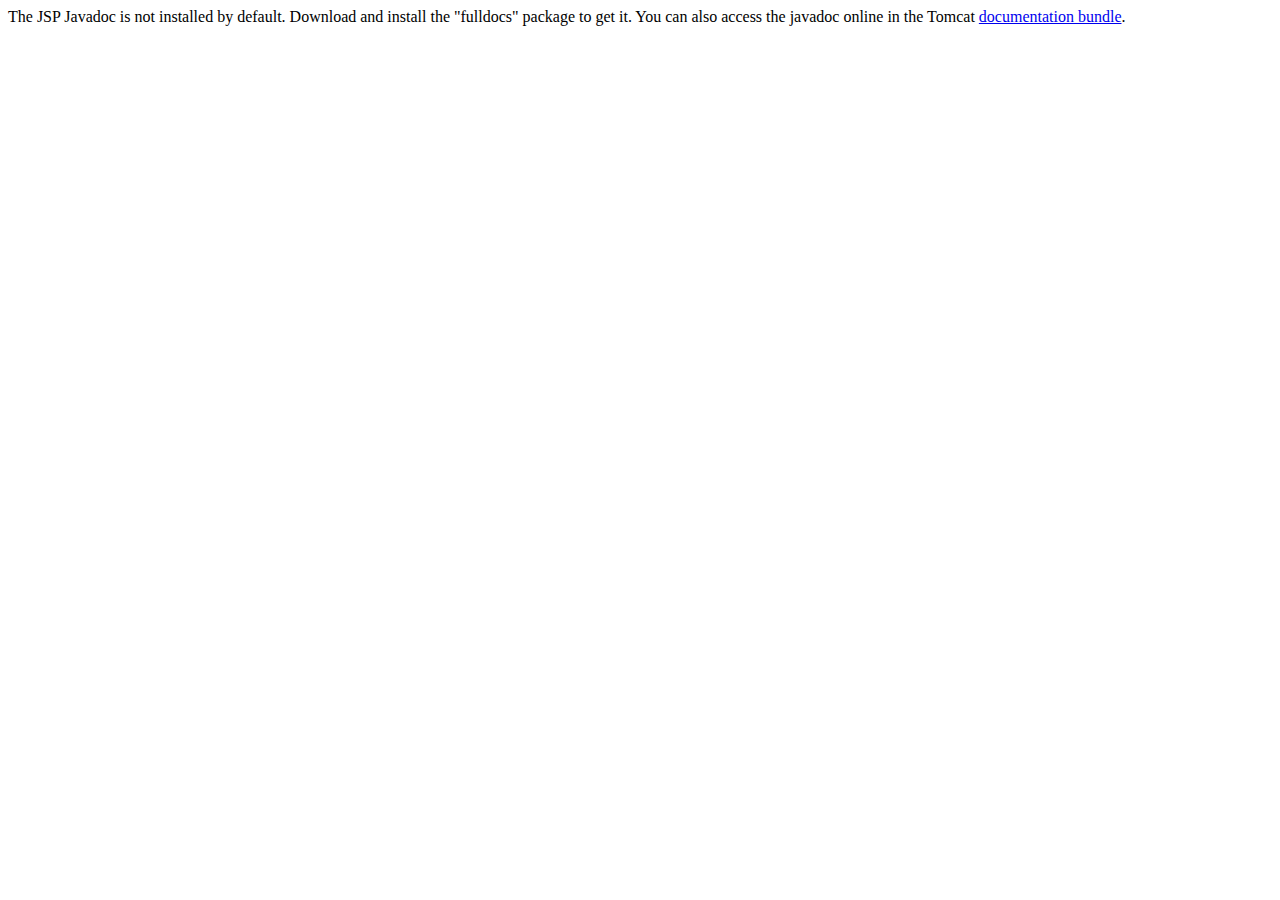
<file: apache-tomcat-7.0.61/webapps/docs/jspapi/index.html>
<!--
  Licensed to the Apache Software Foundation (ASF) under one or more
  contributor license agreements.  See the NOTICE file distributed with
  this work for additional information regarding copyright ownership.
  The ASF licenses this file to You under the Apache License, Version 2.0
  (the "License"); you may not use this file except in compliance with
  the License.  You may obtain a copy of the License at

      http://www.apache.org/licenses/LICENSE-2.0

  Unless required by applicable law or agreed to in writing, software
  distributed under the License is distributed on an "AS IS" BASIS,
  WITHOUT WARRANTIES OR CONDITIONS OF ANY KIND, either express or implied.
  See the License for the specific language governing permissions and
  limitations under the License.
-->
<!doctype html public "-//w3c//dtd html 4.0 transitional//en" "http://www.w3.org/TR/REC-html40/strict.dtd">
<html>
    <head>
    <meta http-equiv="Content-Type" content="text/html; charset=iso-8859-1">
    <title>API docs</title>
</head>

<body>

The JSP Javadoc is not installed by default. Download and install
the "fulldocs" package to get it.

You can also access the javadoc online in the Tomcat
<a href="http://tomcat.apache.org/tomcat-7.0-doc/">
documentation bundle</a>.

</body>
</html>
</file>
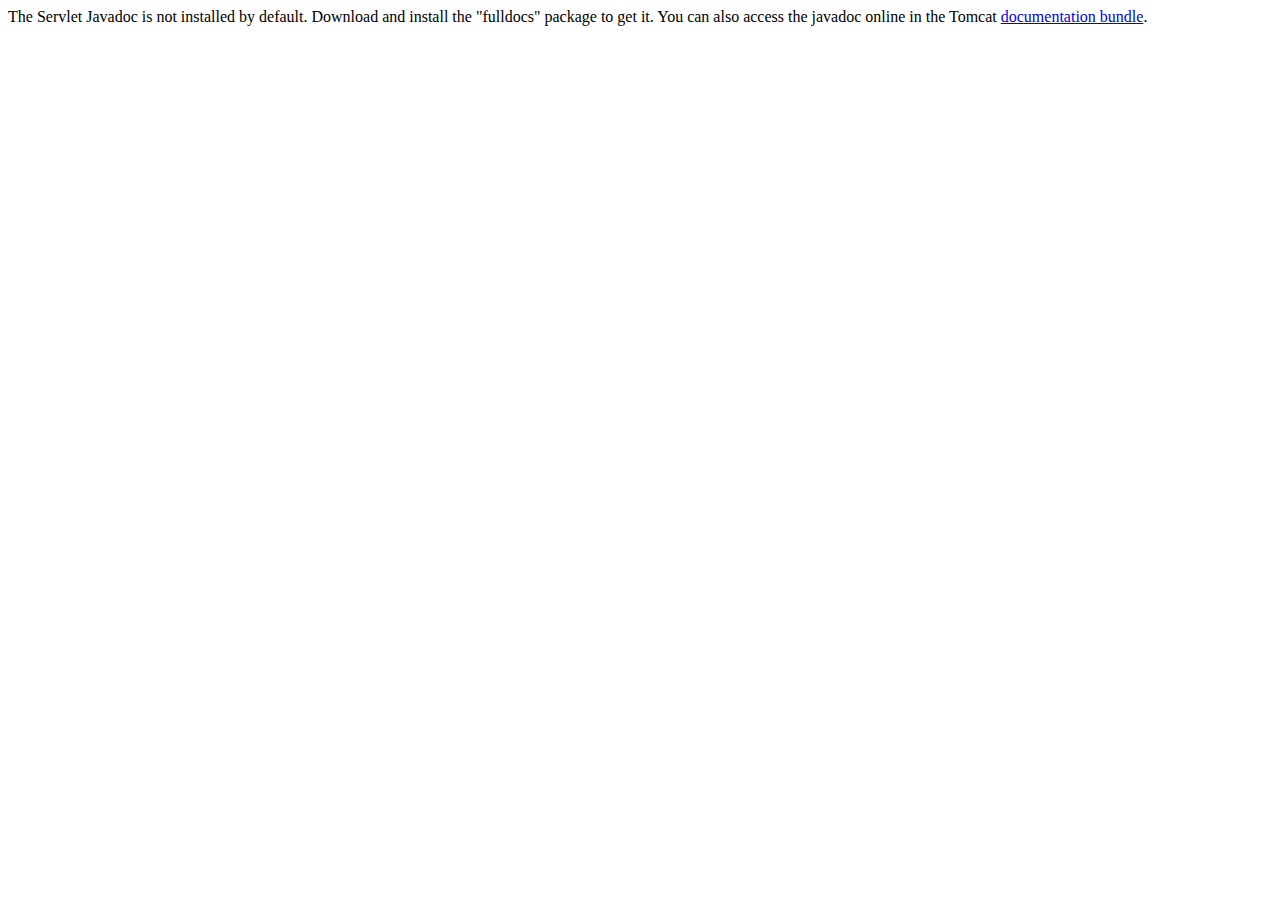
<file: apache-tomcat-7.0.61/webapps/docs/servletapi/index.html>
<!--
  Licensed to the Apache Software Foundation (ASF) under one or more
  contributor license agreements.  See the NOTICE file distributed with
  this work for additional information regarding copyright ownership.
  The ASF licenses this file to You under the Apache License, Version 2.0
  (the "License"); you may not use this file except in compliance with
  the License.  You may obtain a copy of the License at

      http://www.apache.org/licenses/LICENSE-2.0

  Unless required by applicable law or agreed to in writing, software
  distributed under the License is distributed on an "AS IS" BASIS,
  WITHOUT WARRANTIES OR CONDITIONS OF ANY KIND, either express or implied.
  See the License for the specific language governing permissions and
  limitations under the License.
-->
<!doctype html public "-//w3c//dtd html 4.0 transitional//en" "http://www.w3.org/TR/REC-html40/strict.dtd">
<html>
    <head>
    <meta http-equiv="Content-Type" content="text/html; charset=iso-8859-1">
    <title>API docs</title>
</head>

<body>

The Servlet Javadoc is not installed by default. Download and install
the "fulldocs" package to get it.

You can also access the javadoc online in the Tomcat
<a href="http://tomcat.apache.org/tomcat-7.0-doc/">
documentation bundle</a>.

</body>
</html>
</file>
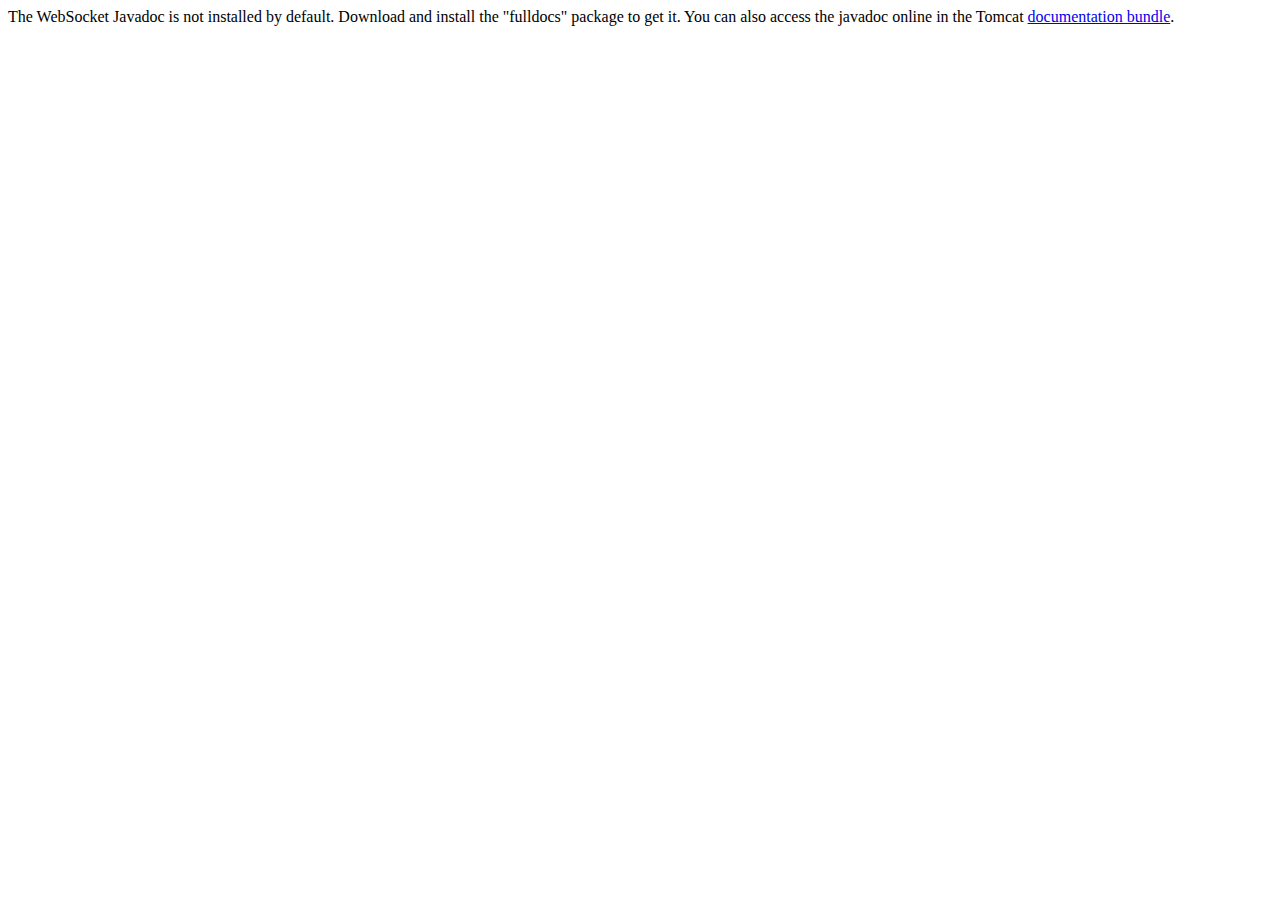
<file: apache-tomcat-7.0.61/webapps/docs/websocketapi/index.html>
<!--
  Licensed to the Apache Software Foundation (ASF) under one or more
  contributor license agreements.  See the NOTICE file distributed with
  this work for additional information regarding copyright ownership.
  The ASF licenses this file to You under the Apache License, Version 2.0
  (the "License"); you may not use this file except in compliance with
  the License.  You may obtain a copy of the License at

      http://www.apache.org/licenses/LICENSE-2.0

  Unless required by applicable law or agreed to in writing, software
  distributed under the License is distributed on an "AS IS" BASIS,
  WITHOUT WARRANTIES OR CONDITIONS OF ANY KIND, either express or implied.
  See the License for the specific language governing permissions and
  limitations under the License.
-->
<!DOCTYPE html>
<html>
    <head>
    <meta charset="UTF-8" />
    <title>API docs</title>
</head>

<body>

The WebSocket Javadoc is not installed by default. Download and install
the "fulldocs" package to get it.

You can also access the javadoc online in the Tomcat
<a href="http://tomcat.apache.org/tomcat-7.0-doc/">
documentation bundle</a>.

</body>
</html>
</file>
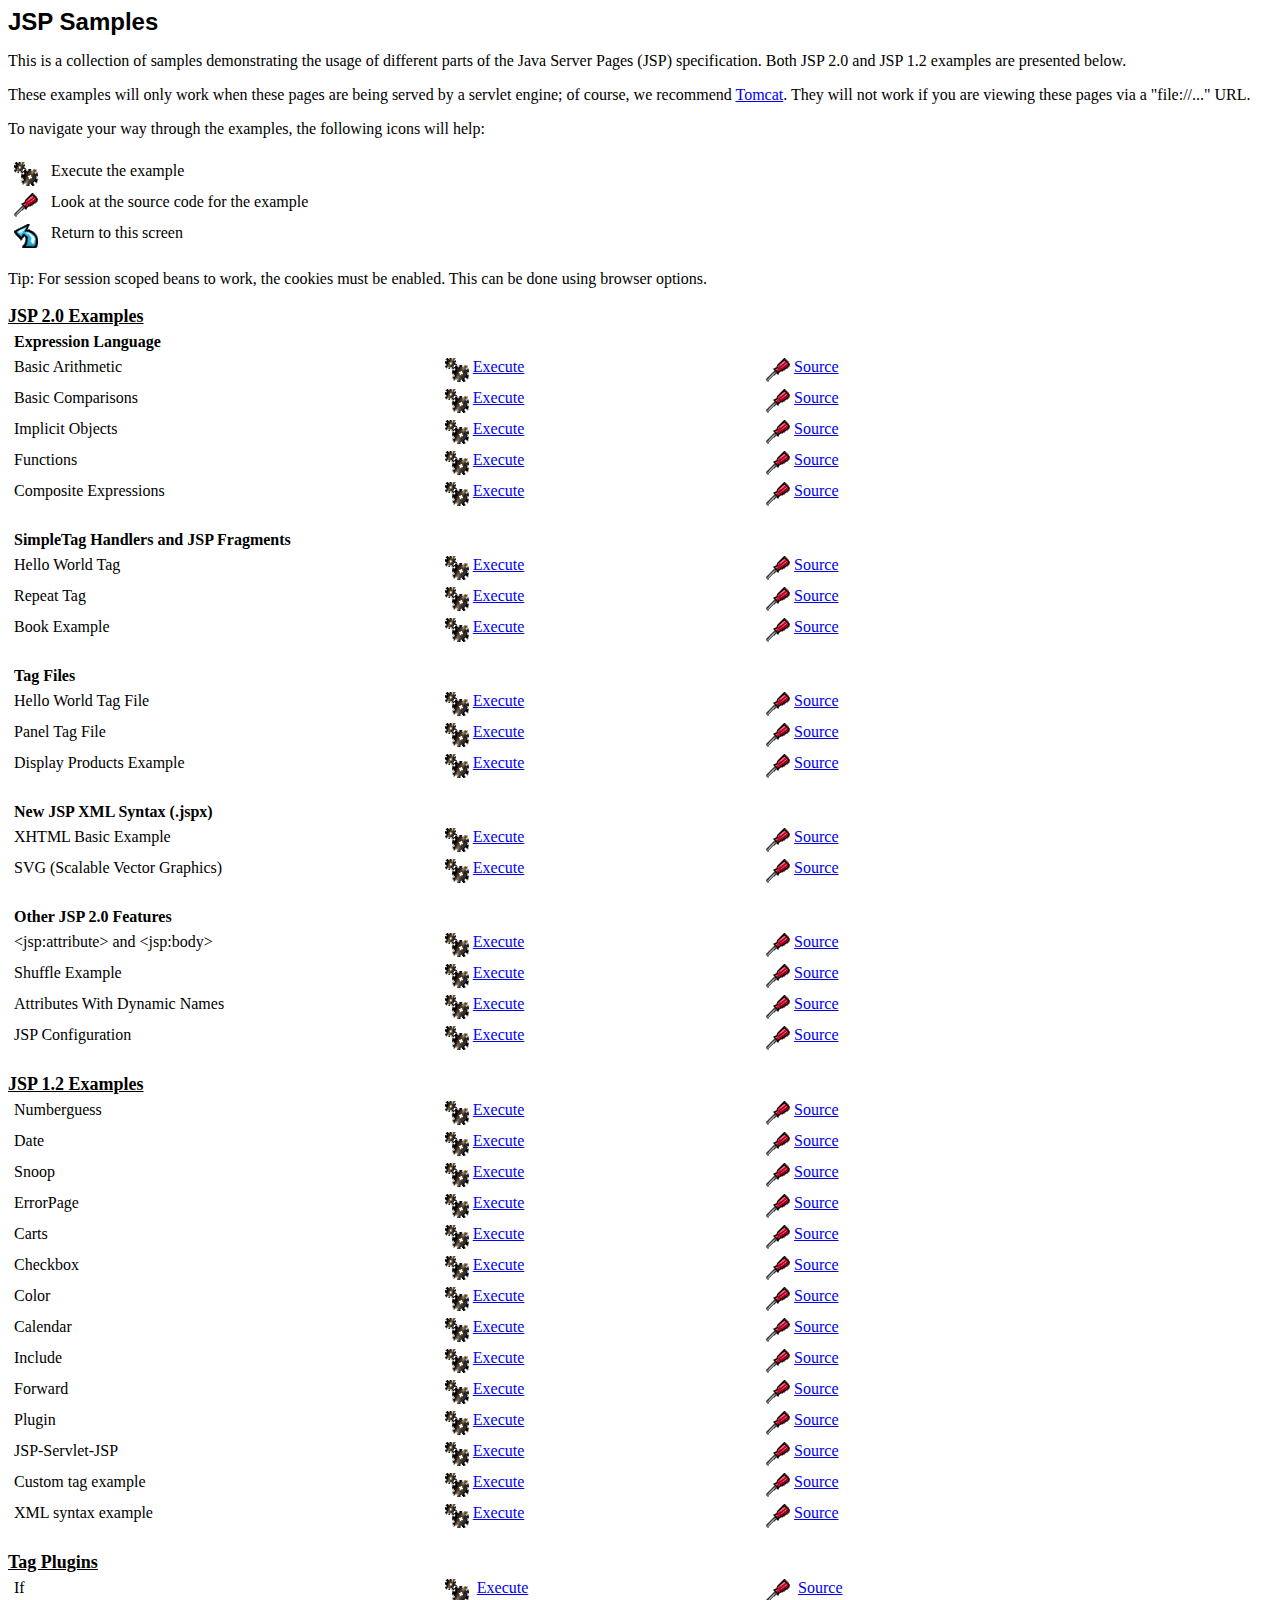
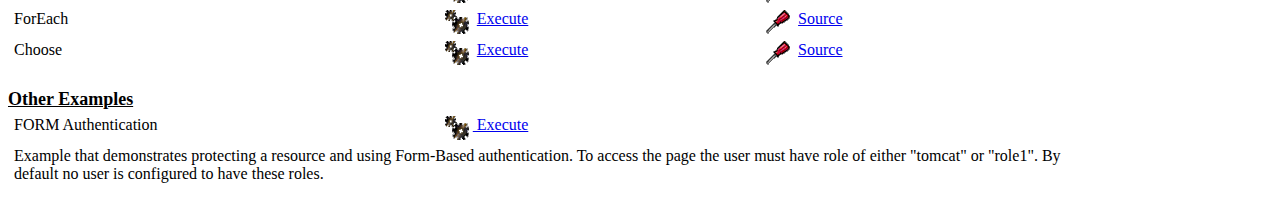
<file: apache-tomcat-7.0.61/webapps/examples/jsp/index.html>
<!doctype html public "-//w3c//dtd html 4.0 transitional//en">
<html>
<!--
 Licensed to the Apache Software Foundation (ASF) under one or more
  contributor license agreements.  See the NOTICE file distributed with
  this work for additional information regarding copyright ownership.
  The ASF licenses this file to You under the Apache License, Version 2.0
  (the "License"); you may not use this file except in compliance with
  the License.  You may obtain a copy of the License at

      http://www.apache.org/licenses/LICENSE-2.0

  Unless required by applicable law or agreed to in writing, software
  distributed under the License is distributed on an "AS IS" BASIS,
  WITHOUT WARRANTIES OR CONDITIONS OF ANY KIND, either express or implied.
  See the License for the specific language governing permissions and
  limitations under the License.
-->
<head>
   <meta http-equiv="Content-Type" content="text/html; charset=iso-8859-1">
   <meta name="GENERATOR" content="Mozilla/4.61 [en] (WinNT; I) [Netscape]">
   <meta name="Author" content="Anil K. Vijendran">
   <title>JSP Examples</title>
</head>
<body bgcolor="#FFFFFF">
<b><font face="Arial, Helvetica, sans-serif"><font size=+2>JSP
Samples</font></font></b>
<p>This is a collection of samples demonstrating the usage of different
parts of the Java Server Pages (JSP) specification.  Both JSP 2.0 and
JSP 1.2 examples are presented below.
<p>These examples will only work when these pages are being served by a
servlet engine; of course, we recommend
<a href="http://tomcat.apache.org/">Tomcat</a>.
They will not work if you are viewing these pages via a
"file://..." URL.
<p>To navigate your way through the examples, the following icons will
help:
<br>&nbsp;
<table BORDER=0 CELLSPACING=5 WIDTH="85%" >
<tr VALIGN=TOP>
<td WIDTH="30"><img SRC="images/execute.gif" ></td>

<td>Execute the example</td>
</tr>

<tr VALIGN=TOP>
<td WIDTH="30"><img SRC="images/code.gif" height=24 width=24></td>

<td>Look at the source code for the example</td>
</tr>

<!--<tr VALIGN=TOP>
<td WIDTH="30"><img SRC="images/read.gif" height=24 width=24></td>

<td>Read more about this feature</td>
-->

</tr>
<tr VALIGN=TOP>
<td WIDTH="30"><img SRC="images/return.gif" height=24 width=24></td>

<td>Return to this screen</td>
</tr>
</table>

<p>Tip: For session scoped beans to work, the cookies must be enabled.
This can be done using browser options.
<br>&nbsp;
<br>
<b><u><font size="+1">JSP 2.0 Examples</font></u></b><br>

<table BORDER=0 CELLSPACING=5 WIDTH="85%" >
<tr valign=TOP>
<td><b>Expression Language</b></td>
</tr>

<tr valign=TOP>
<td>Basic Arithmetic</td>
<td valign=TOP width="30%"><a href="jsp2/el/basic-arithmetic.jsp"><img src="images/execute.gif" hspace=4 border=0  align=top></a><a href="jsp2/el/basic-arithmetic.jsp">Execute</a></td>

<td width="30%"><a href="jsp2/el/basic-arithmetic.html"><img SRC="images/code.gif" HSPACE=4 BORDER=0 height=24 width=24 align=TOP></a><a href="jsp2/el/basic-arithmetic.html">Source</a></td>
</tr>

<tr valign=TOP>
<td>Basic Comparisons</td>
<td valign=TOP width="30%"><a href="jsp2/el/basic-comparisons.jsp"><img src="images/execute.gif" hspace=4 border=0  align=top></a><a href="jsp2/el/basic-comparisons.jsp">Execute</a></td>

<td width="30%"><a href="jsp2/el/basic-comparisons.html"><img SRC="images/code.gif" HSPACE=4 BORDER=0 height=24 width=24 align=TOP></a><a href="jsp2/el/basic-comparisons.html">Source</a></td>
</tr>

<tr valign=TOP>
<td>Implicit Objects</td>
<td valign=TOP width="30%"><a href="jsp2/el/implicit-objects.jsp?foo=bar"><img src="images/execute.gif" hspace=4 border=0  align=top></a><a href="jsp2/el/implicit-objects.jsp?foo=bar">Execute</a></td>

<td width="30%"><a href="jsp2/el/implicit-objects.html"><img SRC="images/code.gif" HSPACE=4 BORDER=0 height=24 width=24 align=TOP></a><a href="jsp2/el/implicit-objects.html">Source</a></td>
</tr>
<tr valign=TOP>

<td>Functions</td>
<td valign=TOP width="30%"><a href="jsp2/el/functions.jsp?foo=JSP+2.0"><img src="images/execute.gif" hspace=4 border=0  align=top></a><a href="jsp2/el/functions.jsp?foo=JSP+2.0">Execute</a></td>

<td width="30%"><a href="jsp2/el/functions.html"><img SRC="images/code.gif" HSPACE=4 BORDER=0 height=24 width=24 align=TOP></a><a href="jsp2/el/functions.html">Source</a></td>
</tr>

<tr valign=TOP>
<td>Composite Expressions</td>
<td valign=TOP width="30%"><a href="jsp2/el/composite.jsp"><img src="images/execute.gif" hspace=4 border=0  align=top></a><a href="jsp2/el/composite.jsp">Execute</a></td>

<td width="30%"><a href="jsp2/el/composite.html"><img SRC="images/code.gif" HSPACE=4 BORDER=0 height=24 width=24 align=TOP></a><a href="jsp2/el/composite.html">Source</a></td>
</tr>


<tr valign=TOP>
<td><br><b>SimpleTag Handlers and JSP Fragments</b></td>
</tr>

<tr valign=TOP>
<td>Hello World Tag</td>
<td valign=TOP width="30%"><a href="jsp2/simpletag/hello.jsp"><img src="images/execute.gif" hspace=4 border=0  align=top></a><a href="jsp2/simpletag/hello.jsp">Execute</a></td>

<td width="30%"><a href="jsp2/simpletag/hello.html"><img SRC="images/code.gif" HSPACE=4 BORDER=0 height=24 width=24 align=TOP></a><a href="jsp2/simpletag/hello.html">Source</a></td>
</tr>

<tr valign=TOP>
<td>Repeat Tag</td>
<td valign=TOP width="30%"><a href="jsp2/simpletag/repeat.jsp"><img src="images/execute.gif" hspace=4 border=0  align=top></a><a href="jsp2/simpletag/repeat.jsp">Execute</a></td>

<td width="30%"><a href="jsp2/simpletag/repeat.html"><img SRC="images/code.gif" HSPACE=4 BORDER=0 height=24 width=24 align=TOP></a><a href="jsp2/simpletag/repeat.html">Source</a></td>
</tr>

<tr valign=TOP>
<td>Book Example</td>
<td valign=TOP width="30%"><a href="jsp2/simpletag/book.jsp"><img src="images/execute.gif" hspace=4 border=0  align=top></a><a href="jsp2/simpletag/book.jsp">Execute</a></td>

<td width="30%"><a href="jsp2/simpletag/book.html"><img SRC="images/code.gif" HSPACE=4 BORDER=0 height=24 width=24 align=TOP></a><a href="jsp2/simpletag/book.html">Source</a></td>
</tr>

<tr valign=TOP>
<td><br><b>Tag Files</b></td>
</tr>

<tr valign=TOP>
<td>Hello World Tag File</td>
<td valign=TOP width="30%"><a href="jsp2/tagfiles/hello.jsp"><img src="images/execute.gif" hspace=4 border=0  align=top></a><a href="jsp2/tagfiles/hello.jsp">Execute</a></td>

<td width="30%"><a href="jsp2/tagfiles/hello.html"><img SRC="images/code.gif" HSPACE=4 BORDER=0 height=24 width=24 align=TOP></a><a href="jsp2/tagfiles/hello.html">Source</a></td>
</tr>

<tr valign=TOP>
<td>Panel Tag File</td>
<td valign=TOP width="30%"><a href="jsp2/tagfiles/panel.jsp"><img src="images/execute.gif" hspace=4 border=0  align=top></a><a href="jsp2/tagfiles/panel.jsp">Execute</a></td>

<td width="30%"><a href="jsp2/tagfiles/panel.html"><img SRC="images/code.gif" HSPACE=4 BORDER=0 height=24 width=24 align=TOP></a><a href="jsp2/tagfiles/panel.html">Source</a></td>
</tr>

<tr valign=TOP>
<td>Display Products Example</td>
<td valign=TOP width="30%"><a href="jsp2/tagfiles/products.jsp"><img src="images/execute.gif" hspace=4 border=0  align=top></a><a href="jsp2/tagfiles/products.jsp">Execute</a></td>

<td width="30%"><a href="jsp2/tagfiles/products.html"><img SRC="images/code.gif" HSPACE=4 BORDER=0 height=24 width=24 align=TOP></a><a href="jsp2/tagfiles/products.html">Source</a></td>
</tr>

<tr valign=TOP>
<td><br><b>New JSP XML Syntax (.jspx)</b></td>
</tr>

<tr valign=TOP>
<td>XHTML Basic Example</td>
<td valign=TOP width="30%"><a href="jsp2/jspx/basic.jspx"><img src="images/execute.gif" hspace=4 border=0  align=top></a><a href="jsp2/jspx/basic.jspx">Execute</a></td>

<td width="30%"><a href="jsp2/jspx/basic.html"><img SRC="images/code.gif" HSPACE=4 BORDER=0 height=24 width=24 align=TOP></a><a href="jsp2/jspx/basic.html">Source</a></td>
</tr>

<tr valign=TOP>
<td>SVG (Scalable Vector Graphics)</td>
<td valign=TOP width="30%"><a href="jsp2/jspx/svgexample.html"><img src="images/execute.gif" hspace=4 border=0  align=top></a><a href="jsp2/jspx/svgexample.html">Execute</a></td>

<td width="30%"><a href="jsp2/jspx/textRotate.html"><img SRC="images/code.gif" HSPACE=4 BORDER=0 height=24 width=24 align=TOP></a><a href="jsp2/jspx/textRotate.html">Source</a></td>
</tr>

<tr valign=TOP>
<td><br><b>Other JSP 2.0 Features</b></td>
</tr>

<tr valign=TOP>
<td>&lt;jsp:attribute&gt; and &lt;jsp:body&gt;</td>
<td valign=TOP width="30%"><a href="jsp2/jspattribute/jspattribute.jsp"><img src="images/execute.gif" hspace=4 border=0  align=top></a><a href="jsp2/jspattribute/jspattribute.jsp">Execute</a></td>

<td width="30%"><a href="jsp2/jspattribute/jspattribute.html"><img SRC="images/code.gif" HSPACE=4 BORDER=0 height=24 width=24 align=TOP></a><a href="jsp2/jspattribute/jspattribute.html">Source</a></td>
</tr>

<tr valign=TOP>
<td>Shuffle Example</td>
<td valign=TOP width="30%"><a href="jsp2/jspattribute/shuffle.jsp"><img src="images/execute.gif" hspace=4 border=0  align=top></a><a href="jsp2/jspattribute/shuffle.jsp">Execute</a></td>

<td width="30%"><a href="jsp2/jspattribute/shuffle.html"><img SRC="images/code.gif" HSPACE=4 BORDER=0 height=24 width=24 align=TOP></a><a href="jsp2/jspattribute/shuffle.html">Source</a></td>
</tr>

<tr valign=TOP>
<td>Attributes With Dynamic Names</td>
<td valign=TOP width="30%"><a href="jsp2/misc/dynamicattrs.jsp"><img src="images/execute.gif" hspace=4 border=0  align=top></a><a href="jsp2/misc/dynamicattrs.jsp">Execute</a></td>

<td width="30%"><a href="jsp2/misc/dynamicattrs.html"><img SRC="images/code.gif" HSPACE=4 BORDER=0 height=24 width=24 align=TOP></a><a href="jsp2/misc/dynamicattrs.html">Source</a></td>
</tr>

<tr valign=TOP>
<td>JSP Configuration</td>
<td valign=TOP width="30%"><a href="jsp2/misc/config.jsp"><img src="images/execute.gif" hspace=4 border=0  align=top></a><a href="jsp2/misc/config.jsp">Execute</a></td>

<td width="30%"><a href="jsp2/misc/config.html"><img SRC="images/code.gif" HSPACE=4 BORDER=0 height=24 width=24 align=TOP></a><a href="jsp2/misc/config.html">Source</a></td>
</tr>

</table>

<br>
<b><u><font size="+1">JSP 1.2 Examples</font></u></b><br>
<table BORDER=0 CELLSPACING=5 WIDTH="85%" >
<tr VALIGN=TOP>
<td>Numberguess&nbsp;</td>

<td VALIGN=TOP WIDTH="30%"><a href="num/numguess.jsp"><img SRC="images/execute.gif" HSPACE=4 BORDER=0  align=TOP></a><a href="num/numguess.jsp">Execute</a></td>

<td WIDTH="30%"><a href="num/numguess.html"><img SRC="images/code.gif" HSPACE=4 BORDER=0 height=24 width=24 align=TOP></a><a href="num/numguess.html">Source</a></td>
</tr>

<tr VALIGN=TOP>
<td>Date&nbsp;</td>

<td VALIGN=TOP WIDTH="30%"><a href="dates/date.jsp"><img SRC="images/execute.gif" HSPACE=4 BORDER=0  align=TOP></a><a href="dates/date.jsp">Execute</a></td>

<td WIDTH="30%"><a href="dates/date.html"><img SRC="images/code.gif" HSPACE=4 BORDER=0 height=24 width=24 align=TOP></a><a href="dates/date.html">Source</a></td>
</tr>

<tr VALIGN=TOP>
<td>Snoop</td>

<td WIDTH="30%"><a href="snp/snoop.jsp"><img SRC="images/execute.gif" HSPACE=4 BORDER=0  align=TOP></a><a href="snp/snoop.jsp">Execute</a></td>

<td WIDTH="30%"><a href="snp/snoop.html"><img SRC="images/code.gif" HSPACE=4 BORDER=0 height=24 width=24 align=TOP></a><a href="snp/snoop.html">Source</a></td>
</tr>

<tr VALIGN=TOP>
<td>ErrorPage&nbsp;</td>

<td WIDTH="30%"><a href="error/error.html"><img SRC="images/execute.gif" HSPACE=4 BORDER=0  align=TOP></a><a href="error/error.html">Execute</a></td>

<td WIDTH="30%"><a href="error/er.html"><img SRC="images/code.gif" HSPACE=4 BORDER=0 height=24 width=24 align=TOP></a><a href="error/er.html">Source</a></td>
</tr>

<tr VALIGN=TOP>
<td>Carts&nbsp;</td>

<td VALIGN=TOP WIDTH="30%"><a href="sessions/carts.html"><img SRC="images/execute.gif" HSPACE=4 BORDER=0  align=TOP></a><a href="sessions/carts.html">Execute</a></td>

<td WIDTH="30%"><a href="sessions/crt.html"><img SRC="images/code.gif" HSPACE=4 BORDER=0 height=24 width=24 align=TOP></a><a href="sessions/crt.html">Source</a></td>
</tr>

<tr VALIGN=TOP>
<td>Checkbox&nbsp;</td>

<td VALIGN=TOP WIDTH="30%"><a href="checkbox/check.html"><img SRC="images/execute.gif" HSPACE=4 BORDER=0  align=TOP></a><a href="checkbox/check.html">Execute</a></td>

<td WIDTH="30%"><a href="checkbox/cresult.html"><img SRC="images/code.gif" HSPACE=4 BORDER=0 height=24 width=24 align=TOP></a><a href="checkbox/cresult.html">Source</a></td>
</tr>

<tr VALIGN=TOP>
<td>Color&nbsp;</td>

<td VALIGN=TOP WIDTH="30%"><a href="colors/colors.html"><img SRC="images/execute.gif" HSPACE=4 BORDER=0  align=TOP></a><a href="colors/colors.html">Execute</a></td>

<td WIDTH="30%"><a href="colors/clr.html"><img SRC="images/code.gif" HSPACE=4 BORDER=0 height=24 width=24 align=TOP></a><a href="colors/clr.html">Source</a></td>
</tr>

<tr VALIGN=TOP>
<td>Calendar&nbsp;</td>

<td WIDTH="30%"><a href="cal/login.html"><img SRC="images/execute.gif" HSPACE=4 BORDER=0  align=TOP></a><a href="cal/login.html">Execute</a></td>

<td WIDTH="30%"><a href="cal/calendar.html"><img SRC="images/code.gif" HSPACE=4 BORDER=0 height=24 width=24 align=TOP></a><a href="cal/calendar.html">Source</a></td>
</tr>

<tr VALIGN=TOP>
<td>Include&nbsp;</td>

<td VALIGN=TOP WIDTH="30%"><a href="include/include.jsp"><img SRC="images/execute.gif" HSPACE=4 BORDER=0  align=TOP></a><a href="include/include.jsp">Execute</a></td>

<td WIDTH="30%"><a href="include/inc.html"><img SRC="images/code.gif" HSPACE=4 BORDER=0 height=24 width=24 align=TOP></a><a href="include/inc.html">Source</a></td>
</tr>

<tr VALIGN=TOP>
<td>Forward&nbsp;</td>

<td VALIGN=TOP WIDTH="30%"><a href="forward/forward.jsp"><img SRC="images/execute.gif" HSPACE=4 BORDER=0  align=TOP></a><a href="forward/forward.jsp">Execute</a></td>

<td WIDTH="30%"><a href="forward/fwd.html"><img SRC="images/code.gif" HSPACE=4 BORDER=0 height=24 width=24 align=TOP></a><a href="forward/fwd.html">Source</a></td>
</tr>

<tr VALIGN=TOP>
<td>Plugin&nbsp;</td>

<td VALIGN=TOP WIDTH="30%"><a href="plugin/plugin.jsp"><img SRC="images/execute.gif" HSPACE=4 BORDER=0  align=TOP></a><a href="plugin/plugin.jsp">Execute</a></td>

<td WIDTH="30%"><a href="plugin/plugin.html"><img SRC="images/code.gif" HSPACE=4 BORDER=0 height=24 width=24 align=TOP></a><a href="plugin/plugin.html">Source</a></td>
</tr>

<tr VALIGN=TOP>
<td>JSP-Servlet-JSP&nbsp;</td>

<td VALIGN=TOP WIDTH="30%"><a href="jsptoserv/jsptoservlet.jsp"><img SRC="images/execute.gif" HSPACE=4 BORDER=0  align=TOP></a><a href="jsptoserv/jsptoservlet.jsp">Execute</a></td>

<td WIDTH="30%"><a href="jsptoserv/jts.html"><img SRC="images/code.gif" HSPACE=4 BORDER=0 height=24 width=24 align=TOP></a><a href="jsptoserv/jts.html">Source</a></td>
</tr>

<tr VALIGN=TOP>
<td>Custom tag example</td>

<td VALIGN=TOP WIDTH="30%"><a href="simpletag/foo.jsp"><img SRC="images/execute.gif" HSPACE=4 BORDER=0  align=TOP></a><a href="simpletag/foo.jsp">Execute</a></td>

<td WIDTH="30%"><a href="simpletag/foo.html"><img SRC="images/code.gif" HSPACE=4 BORDER=0 height=24 width=24 align=TOP></a><a href="simpletag/foo.html">Source</a></td>
</tr>

<tr valign=TOP>
<td>XML syntax example</td>
<td valign=TOP width="30%"><a href="xml/xml.jsp"><img src="images/execute.gif" hspace=4 border=0  align=top></a><a href="xml/xml.jsp">Execute</a></td>

<td width="30%"><a href="xml/xml.html"><img SRC="images/code.gif" HSPACE=4 BORDER=0 height=24 width=24 align=TOP></a><a href="xml/xml.html">Source</a></td>
</tr>

</table>

<br/>
<b><u><font size="+1">Tag Plugins</font></u></b><br>
<table BORDER=0 CELLSPACING=5 WIDTH="85%" >

<tr VALIGN=TOP>
  <td>If&nbsp;</td>
  <td VALIGN=TOP WIDTH="30%">
    <a href="tagplugin/if.jsp"><img SRC="images/execute.gif" HSPACE=4 BORDER=0
align=TOP></a>
    <a href="tagplugin/if.jsp">Execute</a>
  </td>
  <td WIDTH="30%">
    <a href="tagplugin/if.html"><img SRC="images/code.gif" HSPACE=4 BORDER=0 hei
ght=24 width=24 align=TOP></a>
    <a href="tagplugin/if.html">Source</a>
  </td>
</tr>

<tr VALIGN=TOP>
  <td>ForEach&nbsp;</td>
  <td VALIGN=TOP WIDTH="30%">
    <a href="tagplugin/foreach.jsp"><img SRC="images/execute.gif" HSPACE=4 BORDER=0
align=TOP></a>
    <a href="tagplugin/foreach.jsp">Execute</a>
  </td>
  <td WIDTH="30%">
    <a href="tagplugin/foreach.html"><img SRC="images/code.gif" HSPACE=4 BORDER=0 hei
ght=24 width=24 align=TOP></a>
    <a href="tagplugin/foreach.html">Source</a>
  </td>
</tr>

<tr VALIGN=TOP>
  <td>Choose&nbsp;</td>
  <td VALIGN=TOP WIDTH="30%">
    <a href="tagplugin/choose.jsp"><img SRC="images/execute.gif" HSPACE=4 BORDER=0  align=TOP></a>
    <a href="tagplugin/choose.jsp">Execute</a>
  </td>
  <td WIDTH="30%">
    <a href="tagplugin/choose.html"><img SRC="images/code.gif" HSPACE=4 BORDER=0 height=24 width=24 align=TOP></a>
    <a href="tagplugin/choose.html">Source</a>
  </td>
</tr>

</table>

<br/>
<b><u><font size="+1">Other Examples</font></u></b><br>
<table BORDER=0 CELLSPACING=5 WIDTH="85%" >

<tr VALIGN=TOP>
  <td>FORM Authentication&nbsp;</td>
  <td VALIGN=TOP WIDTH="30%">
    <a href="security/protected/index.jsp"><img SRC="images/execute.gif" HSPACE=4 BORDER=0 align=TOP> Execute</a>
  </td>
  <td WIDTH="30%"></td>
</tr>
<tr>
  <td colspan="3">Example that demonstrates protecting a resource and
    using Form-Based authentication. To access the page the user must
    have role of either "tomcat" or "role1". By default no user
    is configured to have these roles.</td>
</tr>

</table>
</body>
</html>
</file>
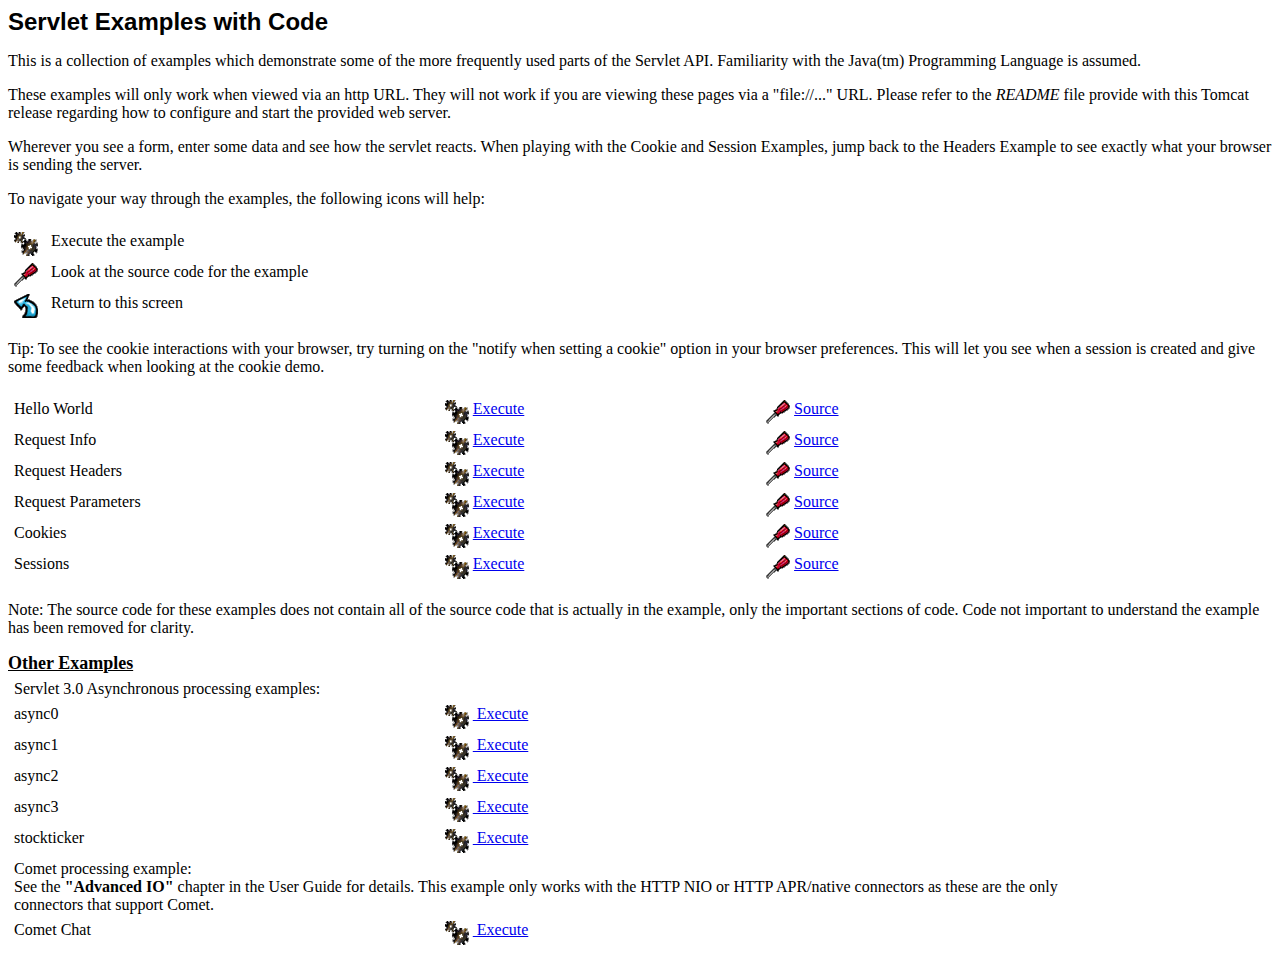
<file: apache-tomcat-7.0.61/webapps/examples/servlets/index.html>
<!--
 Licensed to the Apache Software Foundation (ASF) under one or more
  contributor license agreements.  See the NOTICE file distributed with
  this work for additional information regarding copyright ownership.
  The ASF licenses this file to You under the Apache License, Version 2.0
  (the "License"); you may not use this file except in compliance with
  the License.  You may obtain a copy of the License at

      http://www.apache.org/licenses/LICENSE-2.0

  Unless required by applicable law or agreed to in writing, software
  distributed under the License is distributed on an "AS IS" BASIS,
  WITHOUT WARRANTIES OR CONDITIONS OF ANY KIND, either express or implied.
  See the License for the specific language governing permissions and
  limitations under the License.
-->
<!doctype html public "-//w3c//dtd html 4.0 transitional//en">
<html>
<head>
   <meta http-equiv="Content-Type" content="text/html; charset=iso-8859-1">
   <meta name="GENERATOR" content="Mozilla/4.61 [en] (WinNT; I) [Netscape]">
   <meta name="Author" content="Anil K. Vijendran">
   <title>Servlet Examples</title>
</head>
<body bgcolor="#FFFFFF">
<b><font face="Arial, Helvetica, sans-serif"><font size=+2>Servlet
Examples with Code</font></font></b>
<p>This is a collection of examples which demonstrate some of the more
frequently used parts of the Servlet API. Familiarity with the Java(tm)
Programming Language is assumed.
<p>These examples will only work when viewed via an http URL. They will
not work if you are viewing these pages via a "file://..." URL. Please
refer to the <i>README</i> file provide with this Tomcat release regarding
how to configure and start the provided web server.
<p>Wherever you see a form, enter some data and see how the servlet reacts.
When playing with the Cookie and Session Examples, jump back to the Headers
Example to see exactly what your browser is sending the server.
<p>To navigate your way through the examples, the following icons will
help:
<br>&nbsp;
<table BORDER=0 CELLSPACING=5 WIDTH="85%" >
<tr VALIGN=TOP>
<td WIDTH="30"><img SRC="images/execute.gif" ></td>

<td>Execute the example</td>
</tr>

<tr VALIGN=TOP>
<td WIDTH="30"><img SRC="images/code.gif" height=24 width=24></td>

<td>Look at the source code for the example</td>
</tr>

<tr VALIGN=TOP>
<td WIDTH="30"><img SRC="images/return.gif" height=24 width=24></td>

<td>Return to this screen</td>
</tr>
</table>

<p>Tip: To see the cookie interactions with your browser, try turning on
the "notify when setting a cookie" option in your browser preferences.
This will let you see when a session is created and give some feedback
when looking at the cookie demo.
<br>&nbsp;
<table BORDER=0 CELLSPACING=5 WIDTH="85%" >
<tr VALIGN=TOP>
<td>Hello World</td>

<td VALIGN=TOP WIDTH="30%"><a href="servlet/HelloWorldExample"><img SRC="images/execute.gif" HSPACE=4 BORDER=0  align=TOP></a><a href="servlet/HelloWorldExample">Execute</a></td>

<td WIDTH="30%"><a href="helloworld.html"><img SRC="images/code.gif" HSPACE=4 BORDER=0 height=24 width=24 align=TOP></a><a href="helloworld.html">Source</a></td>
</tr>

<tr VALIGN=TOP>
<td>Request Info</td>

<td WIDTH="30%"><a href="servlet/RequestInfoExample"><img SRC="images/execute.gif" HSPACE=4 BORDER=0  align=TOP></a><a href="servlet/RequestInfoExample">Execute</a></td>

<td WIDTH="30%"><a href="reqinfo.html"><img SRC="images/code.gif" HSPACE=4 BORDER=0 height=24 width=24 align=TOP></a><a href="reqinfo.html">Source</a></td>
</tr>

<tr VALIGN=TOP>
<td>Request Headers</td>

<td WIDTH="30%"><a href="servlet/RequestHeaderExample"><img SRC="images/execute.gif" HSPACE=4 BORDER=0  align=TOP></a><a href="servlet/RequestHeaderExample">Execute</a></td>

<td WIDTH="30%"><a href="reqheaders.html"><img SRC="images/code.gif" HSPACE=4 BORDER=0 height=24 width=24 align=TOP></a><a href="reqheaders.html">Source</a></td>
</tr>

<tr VALIGN=TOP>
<td>Request Parameters</td>

<td WIDTH="30%"><a href="servlet/RequestParamExample"><img SRC="images/execute.gif" HSPACE=4 BORDER=0  align=TOP></a><a href="servlet/RequestParamExample">Execute</a></td>

<td WIDTH="30%"><a href="reqparams.html"><img SRC="images/code.gif" HSPACE=4 BORDER=0 height=24 width=24 align=TOP></a><a href="reqparams.html">Source</a></td>
</tr>

<tr VALIGN=TOP>
<td>Cookies</td>

<td WIDTH="30%"><a href="servlet/CookieExample"><img SRC="images/execute.gif" HSPACE=4 BORDER=0  align=TOP></a><a href="servlet/CookieExample">Execute</a></td>

<td WIDTH="30%"><a href="cookies.html"><img SRC="images/code.gif" HSPACE=4 BORDER=0 height=24 width=24 align=TOP></a><a href="cookies.html">Source</a></td>
</tr>

<tr VALIGN=TOP>
<td>Sessions</td>

<td WIDTH="30%"><a href="servlet/SessionExample"><img SRC="images/execute.gif" HSPACE=4 BORDER=0  align=TOP></a><a href="servlet/SessionExample">Execute</a></td>

<td WIDTH="30%"><a href="sessions.html"><img SRC="images/code.gif" HSPACE=4 BORDER=0 height=24 width=24 align=TOP></a><a href="sessions.html">Source</a></td>
</tr>
</table>

<p>Note: The source code for these examples does not contain all of the
source code that is actually in the example, only the important sections
of code. Code not important to understand the example has been removed
for clarity.</p>

<b><u><font size="+1">Other Examples</font></u></b><br>
<table BORDER=0 CELLSPACING=5 WIDTH="85%" >

<tr>
  <td colspan="3">Servlet 3.0 Asynchronous processing examples:</td>
</tr>
<tr VALIGN=TOP>
  <td>async0&nbsp;</td>
  <td VALIGN=TOP WIDTH="30%">
    <a href="../async/async0"><img SRC="images/execute.gif" HSPACE=4 BORDER=0 align=TOP> Execute</a>
  </td>
  <td WIDTH="30%"></td>
</tr>
<tr VALIGN=TOP>
  <td>async1&nbsp;</td>
  <td VALIGN=TOP WIDTH="30%">
    <a href="../async/async1"><img SRC="images/execute.gif" HSPACE=4 BORDER=0 align=TOP> Execute</a>
  </td>
  <td WIDTH="30%"></td>
</tr>
<tr VALIGN=TOP>
  <td>async2&nbsp;</td>
  <td VALIGN=TOP WIDTH="30%">
    <a href="../async/async2"><img SRC="images/execute.gif" HSPACE=4 BORDER=0 align=TOP> Execute</a>
  </td>
  <td WIDTH="30%"></td>
</tr>
<tr VALIGN=TOP>
  <td>async3&nbsp;</td>
  <td VALIGN=TOP WIDTH="30%">
    <a href="../async/async3"><img SRC="images/execute.gif" HSPACE=4 BORDER=0 align=TOP> Execute</a>
  </td>
  <td WIDTH="30%"></td>
</tr>
<tr VALIGN=TOP>
  <td>stockticker&nbsp;</td>
  <td VALIGN=TOP WIDTH="30%">
    <a href="../async/stockticker"><img SRC="images/execute.gif" HSPACE=4 BORDER=0 align=TOP> Execute</a>
  </td>
  <td WIDTH="30%"></td>
</tr>

<tr>
  <td colspan="3">Comet processing example:<br />
    See the <strong>"Advanced IO"</strong> chapter in the User Guide for
    details. This example only works with the HTTP NIO or HTTP APR/native
    connectors as these are the only connectors that support Comet.</td>
</tr>
<tr VALIGN=TOP>
  <td>Comet Chat&nbsp;</td>
  <td VALIGN=TOP WIDTH="30%">
    <a href="chat/"><img SRC="images/execute.gif" HSPACE=4 BORDER=0 align=TOP> Execute</a>
  </td>
  <td WIDTH="30%"></td>
</tr>

</table>

</body>
</html>
</file>
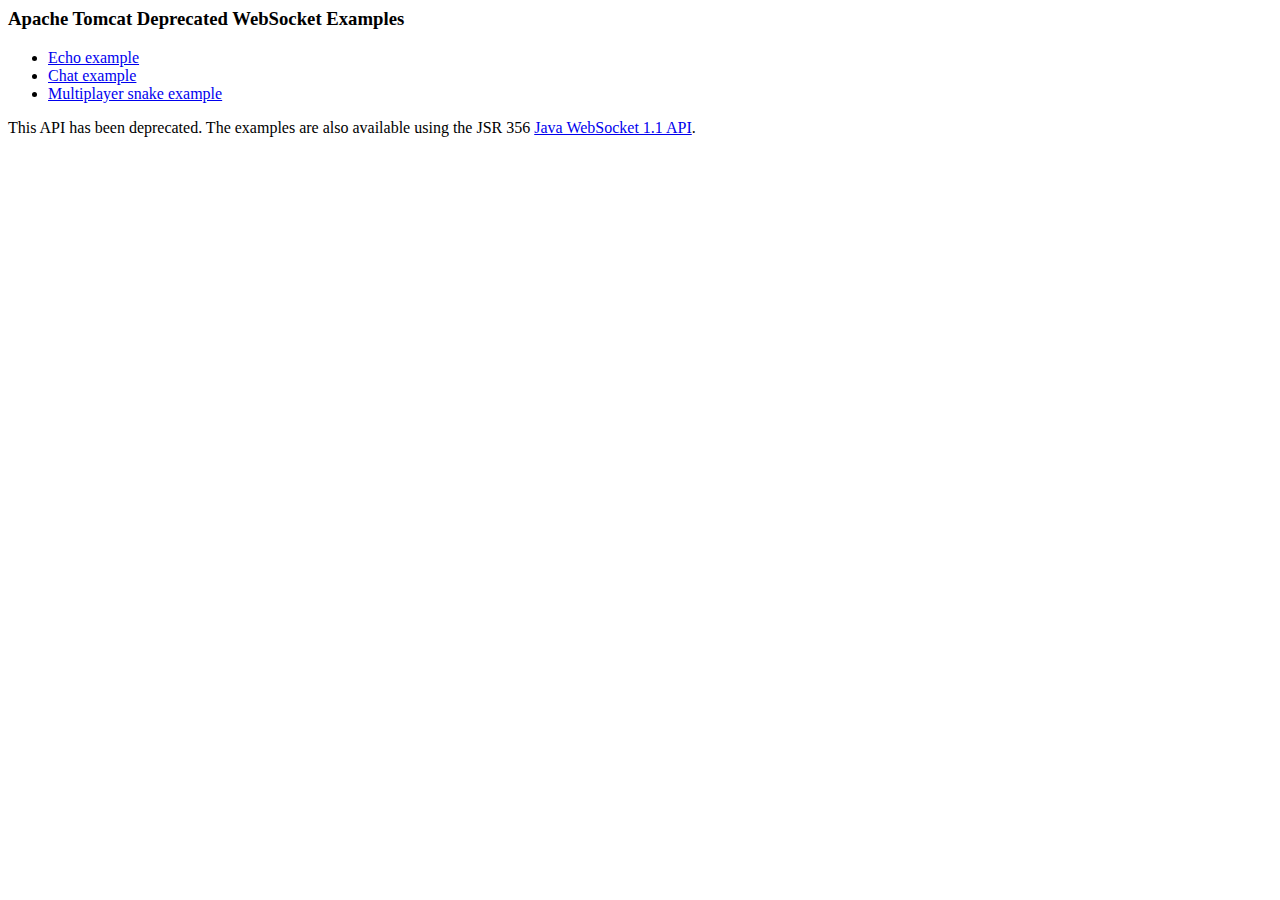
<file: apache-tomcat-7.0.61/webapps/examples/websocket-deprecated/index.html>
<!--
  Licensed to the Apache Software Foundation (ASF) under one or more
  contributor license agreements.  See the NOTICE file distributed with
  this work for additional information regarding copyright ownership.
  The ASF licenses this file to You under the Apache License, Version 2.0
  (the "License"); you may not use this file except in compliance with
  the License.  You may obtain a copy of the License at

      http://www.apache.org/licenses/LICENSE-2.0

  Unless required by applicable law or agreed to in writing, software
  distributed under the License is distributed on an "AS IS" BASIS,
  WITHOUT WARRANTIES OR CONDITIONS OF ANY KIND, either express or implied.
  See the License for the specific language governing permissions and
  limitations under the License.
-->
<!DOCTYPE HTML PUBLIC "-//W3C//DTD HTML 4.0 Transitional//EN">
<html>
<head>
    <meta http-equiv=Content-Type content="text/html">
    <title>Apache Tomcat Deprecated WebSocket Examples</title>
</head>
<body>
<h3>Apache Tomcat Deprecated WebSocket Examples</h3>
<ul>
    <li><a href="echo.html">Echo example</a></li>
    <li><a href="chat.html">Chat example</a></li>
    <li><a href="snake.html">Multiplayer snake example</a></li>
</ul>
<p>This API has been deprecated. The examples are also available using the JSR
   356 <a href="../websocket/index.xhtml">Java WebSocket 1.1 API</a>.</p> 
</body>
</html>
</file>
